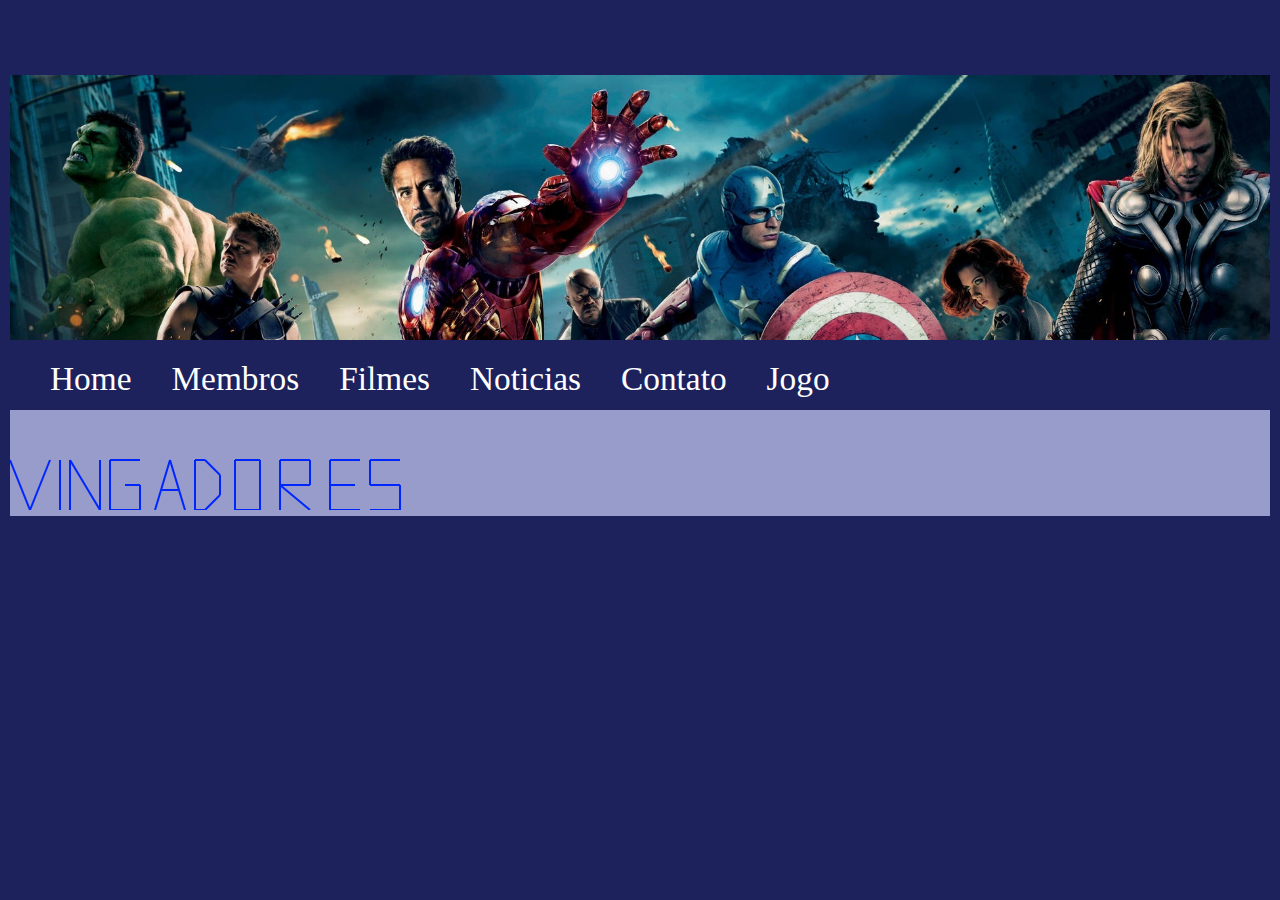
<file: index.html>
<!DOCTYPE html>
<html lang="pt-br">
	<head>
		<title> Vingadores </title>
		<link rel="stylesheet" type="text/css" href="../theme.css" />
	</head>
	<body>
		<div>
			<div class="imagem">
				<iframe id="menu" src="../header.html" scrolling="no"></iframe>
			</div>
			<section id="corpo">
				<svg id="titulo" height="100" width="500">

					<!-- V -->
					<line x1="20" y1="100" x2="0" y2="50" style="stroke:rgb(0, 38, 255);stroke-width:2" />
					<line x1="20" y1="100" x2="40" y2="50" style="stroke:rgb(0, 38, 255);stroke-width:2" />
					
					<!-- I -->
					 <line x1="50" y1="100" x2="50" y2="50" style="stroke:rgb(0, 38, 255);stroke-width:2" />
					 
					 <!-- N -->
					 <line x1="60" y1="100" x2="60" y2="50" style="stroke:rgb(0, 38, 255);stroke-width:2" />
					 <line x1="60" y1="50" x2="90" y2="100" style="stroke:rgb(0, 38, 255);stroke-width:2" />
					 <line x1="90" y1="100" x2="90" y2="50" style="stroke:rgb(0, 38, 255);stroke-width:2" />
					 
					 <!-- G -->
					 <line x1="130" y1="50" x2="100" y2="50" style="stroke:rgb(0, 38, 255);stroke-width:2" />
					 <line x1="100" y1="100" x2="100" y2="50" style="stroke:rgb(0, 38, 255);stroke-width:2" />
					 <line x1="100" y1="100" x2="130" y2="100" style="stroke:rgb(0, 38, 255);stroke-width:2" />
					 <line x1="130" y1="100" x2="130" y2="75" style="stroke:rgb(0, 38, 255);stroke-width:2" />
					 <line x1="130" y1="75" x2="115" y2="75" style="stroke:rgb(0, 38, 255);stroke-width:2" />
					 
					 <!-- A -->
					 <line x1="160" y1="50" x2="145" y2="100" style="stroke:rgb(0, 38, 255);stroke-width:2" />
					 <line x1="160" y1="50" x2="175" y2="100" style="stroke:rgb(0, 38, 255);stroke-width:2" />
					 <line x1="152" y1="80" x2="168" y2="80" style="stroke:rgb(0, 38, 255);stroke-width:2" />
					 
					 <!-- D -->
					 <line x1="185" y1="100" x2="185" y2="50" style="stroke:rgb(0, 38, 255);stroke-width:2" />
					 <line x1="185" y1="50" x2="195" y2="50" style="stroke:rgb(0, 38, 255);stroke-width:2" />
					 <line x1="195" y1="50" x2="210" y2="65" style="stroke:rgb(0, 38, 255);stroke-width:2" />
					 <line x1="185" y1="100" x2="195" y2="100" style="stroke:rgb(0, 38, 255);stroke-width:2" />
					 <line x1="195" y1="100" x2="210" y2="85" style="stroke:rgb(0, 38, 255);stroke-width:2" />
					 <line x1="210" y1="65" x2="210" y2="85" style="stroke:rgb(0, 38, 255);stroke-width:2" />
					 
					
					 <!-- O -->
					 <line x1="225" y1="100" x2="225" y2="50" style="stroke:rgb(0, 38, 255);stroke-width:2" />
					 <line x1="225" y1="100" x2="250" y2="100" style="stroke:rgb(0, 38, 255);stroke-width:2" />
					 <line x1="225" y1="50" x2="250" y2="50" style="stroke:rgb(0, 38, 255);stroke-width:2" />
					 <line x1="250" y1="100" x2="250" y2="50" style="stroke:rgb(0, 38, 255);stroke-width:2" />
					 
					 <!-- R -->
					 <line x1="270" y1="100" x2="270" y2="50" style="stroke:rgb(0, 38, 255);stroke-width:2" />
					 <line x1="270" y1="50" x2="300" y2="50" style="stroke:rgb(0, 38, 255);stroke-width:2" />
					 <line x1="300" y1="50" x2="300" y2="75" style="stroke:rgb(0, 38, 255);stroke-width:2" />
					 <line x1="300" y1="75" x2="270" y2="75" style="stroke:rgb(0, 38, 255);stroke-width:2" />
					 <line x1="270" y1="75" x2="300" y2="100" style="stroke:rgb(0, 38, 255);stroke-width:2" />

					<!-- E -->
					<line x1="320" y1="50" x2="320" y2="100" style="stroke:rgb(0, 38, 255);stroke-width:2" />
					<line x1="320" y1="50" x2="350" y2="50" style="stroke:rgb(0, 38, 255);stroke-width:2" />
					<line x1="320" y1="75" x2="345" y2="75" style="stroke:rgb(0, 38, 255);stroke-width:2" />
					<line x1="320" y1="100" x2="350" y2="100" style="stroke:rgb(0, 38, 255);stroke-width:2" />
					
					<!-- S -->
					<line x1="360" y1="100" x2="390" y2="100" style="stroke:rgb(0, 38, 255);stroke-width:2" />
					<line x1="390" y1="100" x2="390" y2="75" style="stroke:rgb(0, 38, 255);stroke-width:2" />
					<line x1="390" y1="75" x2="360" y2="75" style="stroke:rgb(0, 38, 255);stroke-width:2" />
					<line x1="360" y1="75" x2="360" y2="50" style="stroke:rgb(0, 38, 255);stroke-width:2" />
					<line x1="360" y1="50" x2="390" y2="50" style="stroke:rgb(0, 38, 255);stroke-width:2" />
					

					Desculpe, o seu browser não suporta SVG.
				  </svg>				<p id="texto">
					<!-- Conteúdo gerado com JS -->
				</p>
			</section>
		</div>

		
		<script src="index.js"></script>
	</body>
</html>
</file>
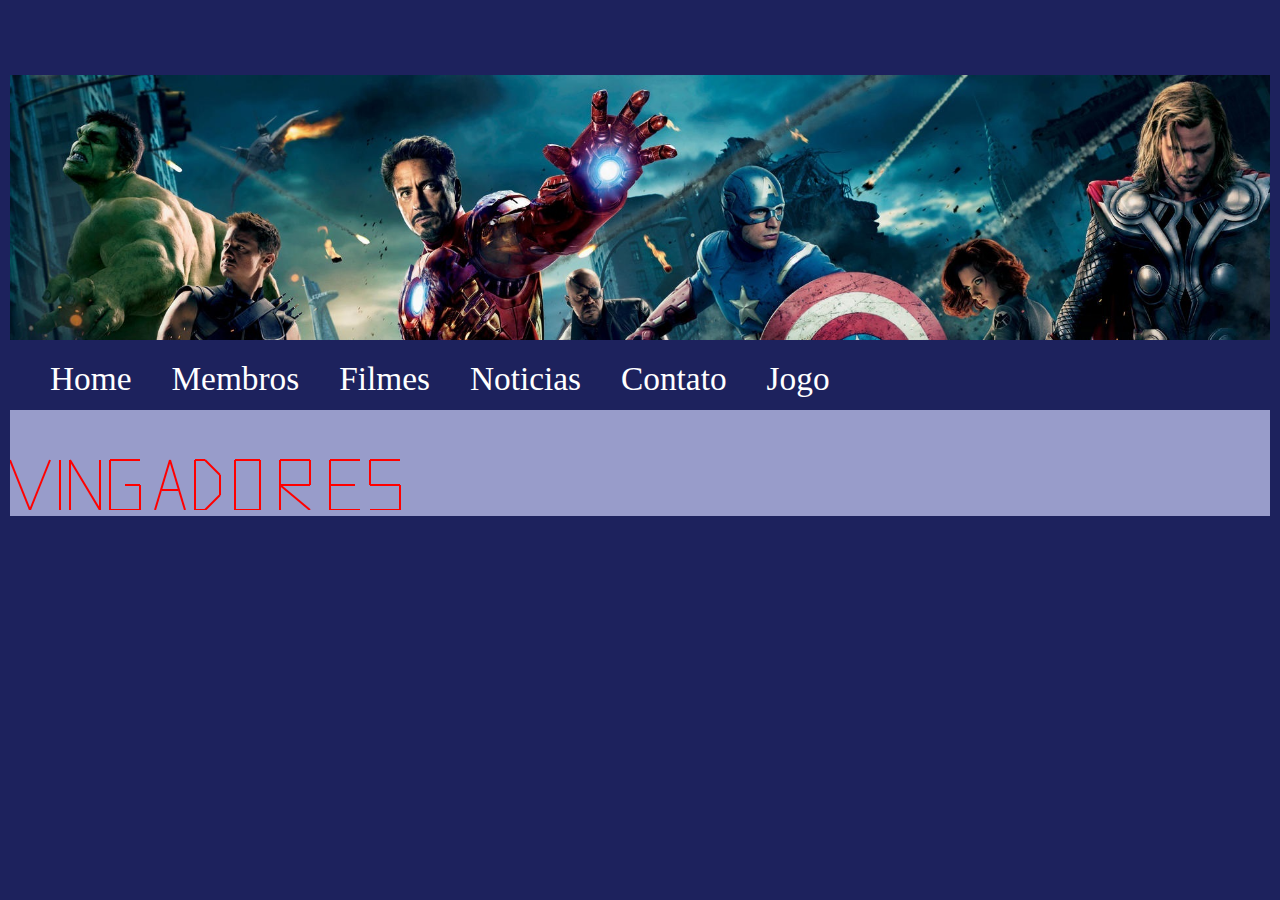
<file: home/index.html>
<!DOCTYPE html>
<html lang="pt-br">
	<head>
		<title> Vingadores </title>
		<link rel="stylesheet" type="text/css" href="../theme.css" />
	</head>
	<body>
		<div>
			<div class="imagem">
				<iframe id="menu" src="../header.html" scrolling="no"></iframe>
			</div>
			<section id="corpo">
				<svg id="titulo" height="100" width="500">

					<!-- V -->
					<line x1="20" y1="100" x2="0" y2="50" style="stroke:rgb(255,0,0);stroke-width:2" />
					<line x1="20" y1="100" x2="40" y2="50" style="stroke:rgb(255,0,0);stroke-width:2" />
					
					<!-- I -->
					 <line x1="50" y1="100" x2="50" y2="50" style="stroke:rgb(255,0,0);stroke-width:2" />
					 
					 <!-- N -->
					 <line x1="60" y1="100" x2="60" y2="50" style="stroke:rgb(255,0,0);stroke-width:2" />
					 <line x1="60" y1="50" x2="90" y2="100" style="stroke:rgb(255,0,0);stroke-width:2" />
					 <line x1="90" y1="100" x2="90" y2="50" style="stroke:rgb(255,0,0);stroke-width:2" />
					 
					 <!-- G -->
					 <line x1="130" y1="50" x2="100" y2="50" style="stroke:rgb(255,0,0);stroke-width:2" />
					 <line x1="100" y1="100" x2="100" y2="50" style="stroke:rgb(255,0,0);stroke-width:2" />
					 <line x1="100" y1="100" x2="130" y2="100" style="stroke:rgb(255,0,0);stroke-width:2" />
					 <line x1="130" y1="100" x2="130" y2="75" style="stroke:rgb(255,0,0);stroke-width:2" />
					 <line x1="130" y1="75" x2="115" y2="75" style="stroke:rgb(255,0,0);stroke-width:2" />
					 
					 <!-- A -->
					 <line x1="160" y1="50" x2="145" y2="100" style="stroke:rgb(255,0,0);stroke-width:2" />
					 <line x1="160" y1="50" x2="175" y2="100" style="stroke:rgb(255,0,0);stroke-width:2" />
					 <line x1="152" y1="80" x2="168" y2="80" style="stroke:rgb(255,0,0);stroke-width:2" />
					 
					 <!-- D -->
					 <line x1="185" y1="100" x2="185" y2="50" style="stroke:rgb(255,0,0);stroke-width:2" />
					 <line x1="185" y1="50" x2="195" y2="50" style="stroke:rgb(255,0,0);stroke-width:2" />
					 <line x1="195" y1="50" x2="210" y2="65" style="stroke:rgb(255,0,0);stroke-width:2" />
					 <line x1="185" y1="100" x2="195" y2="100" style="stroke:rgb(255,0,0);stroke-width:2" />
					 <line x1="195" y1="100" x2="210" y2="85" style="stroke:rgb(255,0,0);stroke-width:2" />
					 <line x1="210" y1="65" x2="210" y2="85" style="stroke:rgb(255,0,0);stroke-width:2" />
					 
					
					 <!-- O -->
					 <line x1="225" y1="100" x2="225" y2="50" style="stroke:rgb(255,0,0);stroke-width:2" />
					 <line x1="225" y1="100" x2="250" y2="100" style="stroke:rgb(255,0,0);stroke-width:2" />
					 <line x1="225" y1="50" x2="250" y2="50" style="stroke:rgb(255,0,0);stroke-width:2" />
					 <line x1="250" y1="100" x2="250" y2="50" style="stroke:rgb(255,0,0);stroke-width:2" />
					 
					 <!-- R -->
					 <line x1="270" y1="100" x2="270" y2="50" style="stroke:rgb(255,0,0);stroke-width:2" />
					 <line x1="270" y1="50" x2="300" y2="50" style="stroke:rgb(255,0,0);stroke-width:2" />
					 <line x1="300" y1="50" x2="300" y2="75" style="stroke:rgb(255,0,0);stroke-width:2" />
					 <line x1="300" y1="75" x2="270" y2="75" style="stroke:rgb(255,0,0);stroke-width:2" />
					 <line x1="270" y1="75" x2="300" y2="100" style="stroke:rgb(255,0,0);stroke-width:2" />

					<!-- E -->
					<line x1="320" y1="50" x2="320" y2="100" style="stroke:rgb(255,0,0);stroke-width:2" />
					<line x1="320" y1="50" x2="350" y2="50" style="stroke:rgb(255,0,0);stroke-width:2" />
					<line x1="320" y1="75" x2="345" y2="75" style="stroke:rgb(255,0,0);stroke-width:2" />
					<line x1="320" y1="100" x2="350" y2="100" style="stroke:rgb(255,0,0);stroke-width:2" />
					
					<!-- S -->
					<line x1="360" y1="100" x2="390" y2="100" style="stroke:rgb(255,0,0);stroke-width:2" />
					<line x1="390" y1="100" x2="390" y2="75" style="stroke:rgb(255,0,0);stroke-width:2" />
					<line x1="390" y1="75" x2="360" y2="75" style="stroke:rgb(255,0,0);stroke-width:2" />
					<line x1="360" y1="75" x2="360" y2="50" style="stroke:rgb(255,0,0);stroke-width:2" />
					<line x1="360" y1="50" x2="390" y2="50" style="stroke:rgb(255,0,0);stroke-width:2" />
					

					Desculpe, o seu browser não suporta SVG.
				  </svg>				<p id="texto">
					<!-- Conteúdo gerado com JS -->
				</p>
			</section>
		</div>

		
		<script src="index.js"></script>
	</body>
</html>
</file>
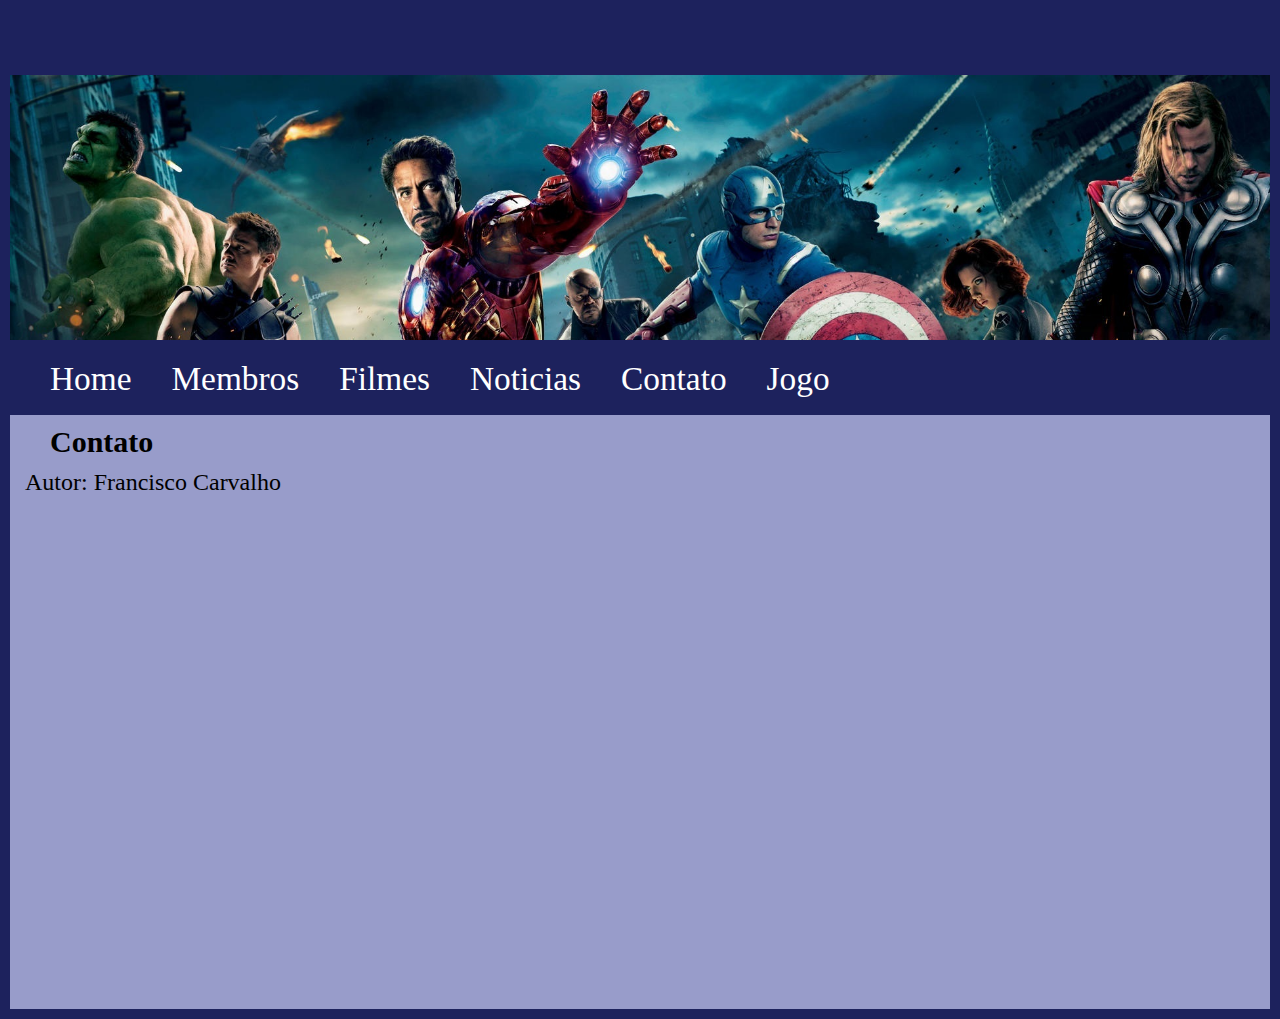
<file: contato.html>
<!DOCTYPE html>
<html lang="pt-br">
	<head>
		<title> Vingadores </title>
		<link rel="stylesheet" type="text/css" href="theme.css" />
	</head>
	<body>
		<div class="imagem">
			<iframe id="menu" src="header.html" scrolling="no"></iframe>
		</div>
		<section id="corpo">
			<h4> Contato </h4>
			<p>Autor: Francisco Carvalho <br /><br /></p>
			<div class="loc">
			<iframe src="https://www.google.com/maps/embed?pb=!1m18!1m12!1m3!1d62211.722735186835!2d-38.52175892387716!3d-12.956958115326001!2m3!1f0!2f0!3f0!3m2!1i1024!2i768!4f13.1!3m3!1m2!1s0x716036156d75477%3A0x5f96cd445ba8f856!2sUniversidade%20Federal%20da%20Bahia%20Campus%20Ondina!5e0!3m2!1spt-BR!2sbr!4v1567026400943!5m2!1spt-BR!2sbr" width="600" height="450" frameborder="0" style="border:0;" allowfullscreen=""></iframe>
		</div>
		</section>
	</body>
</html>
</file>
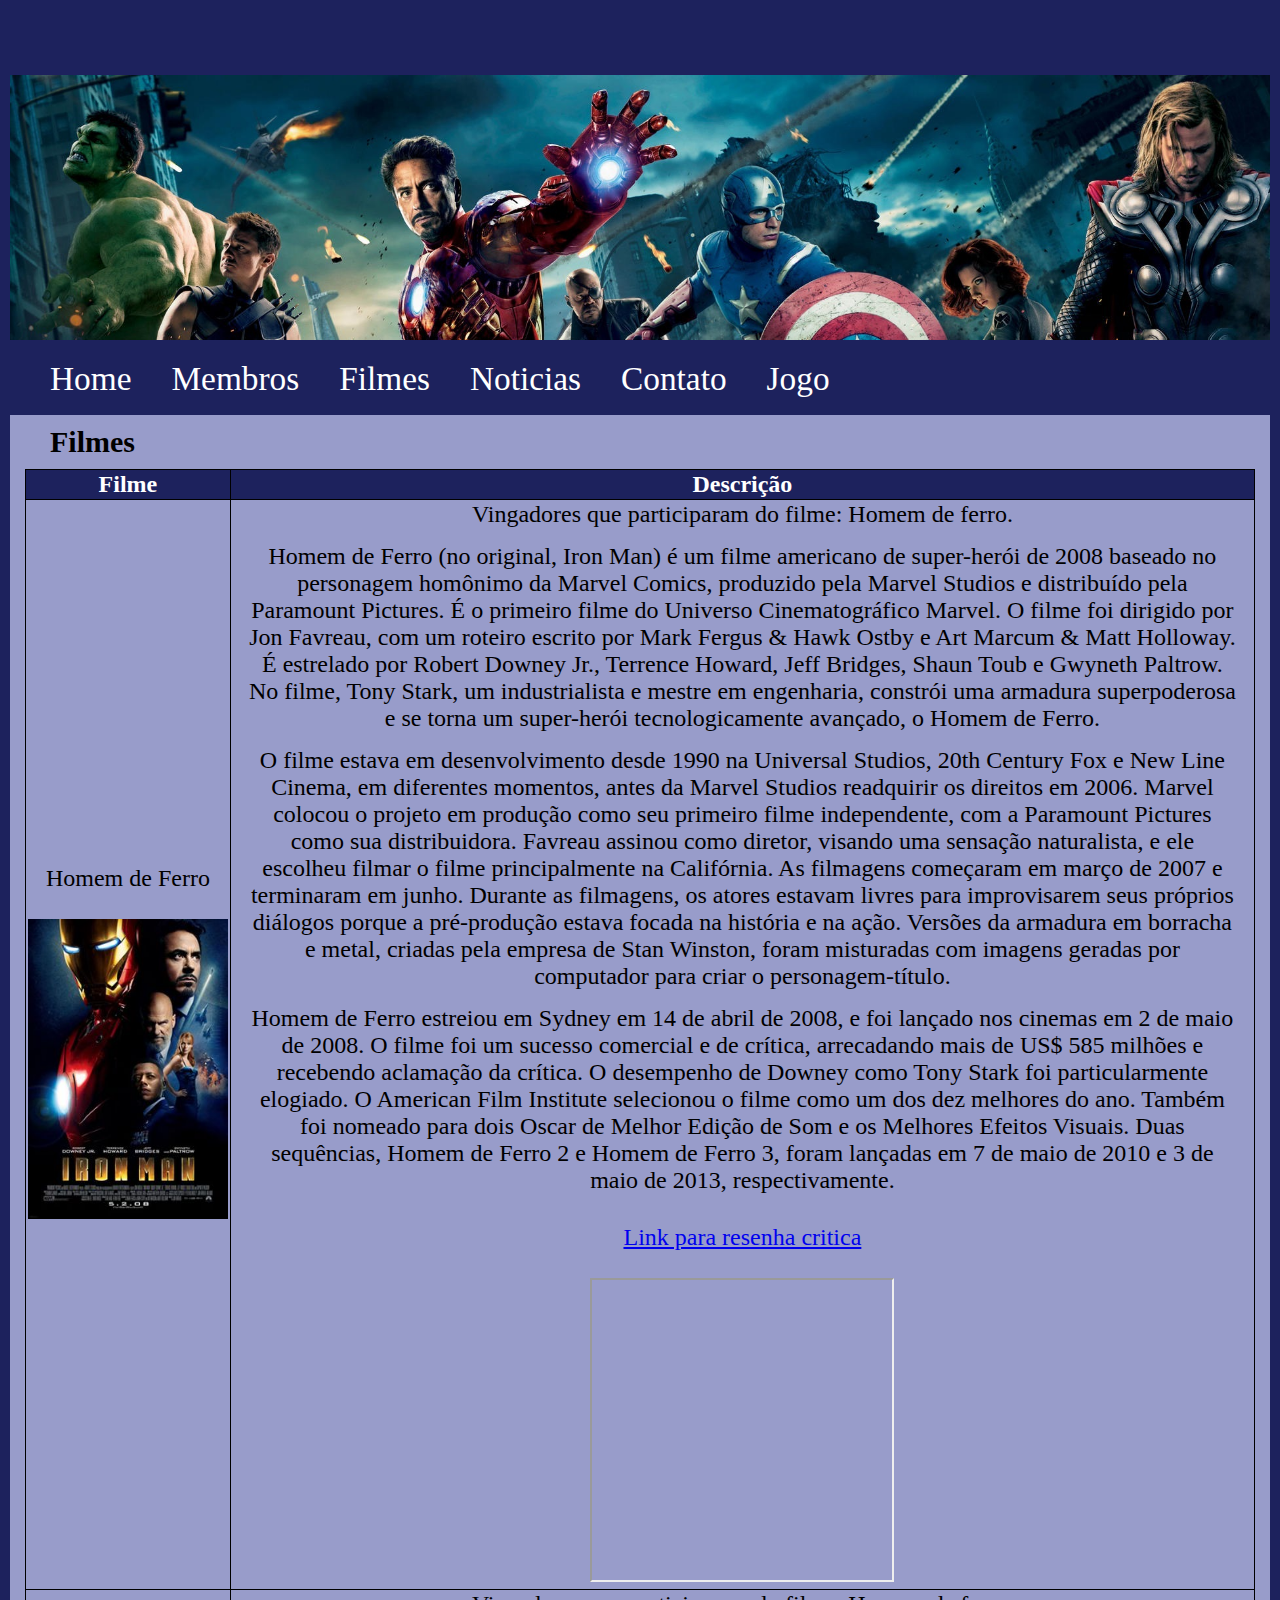
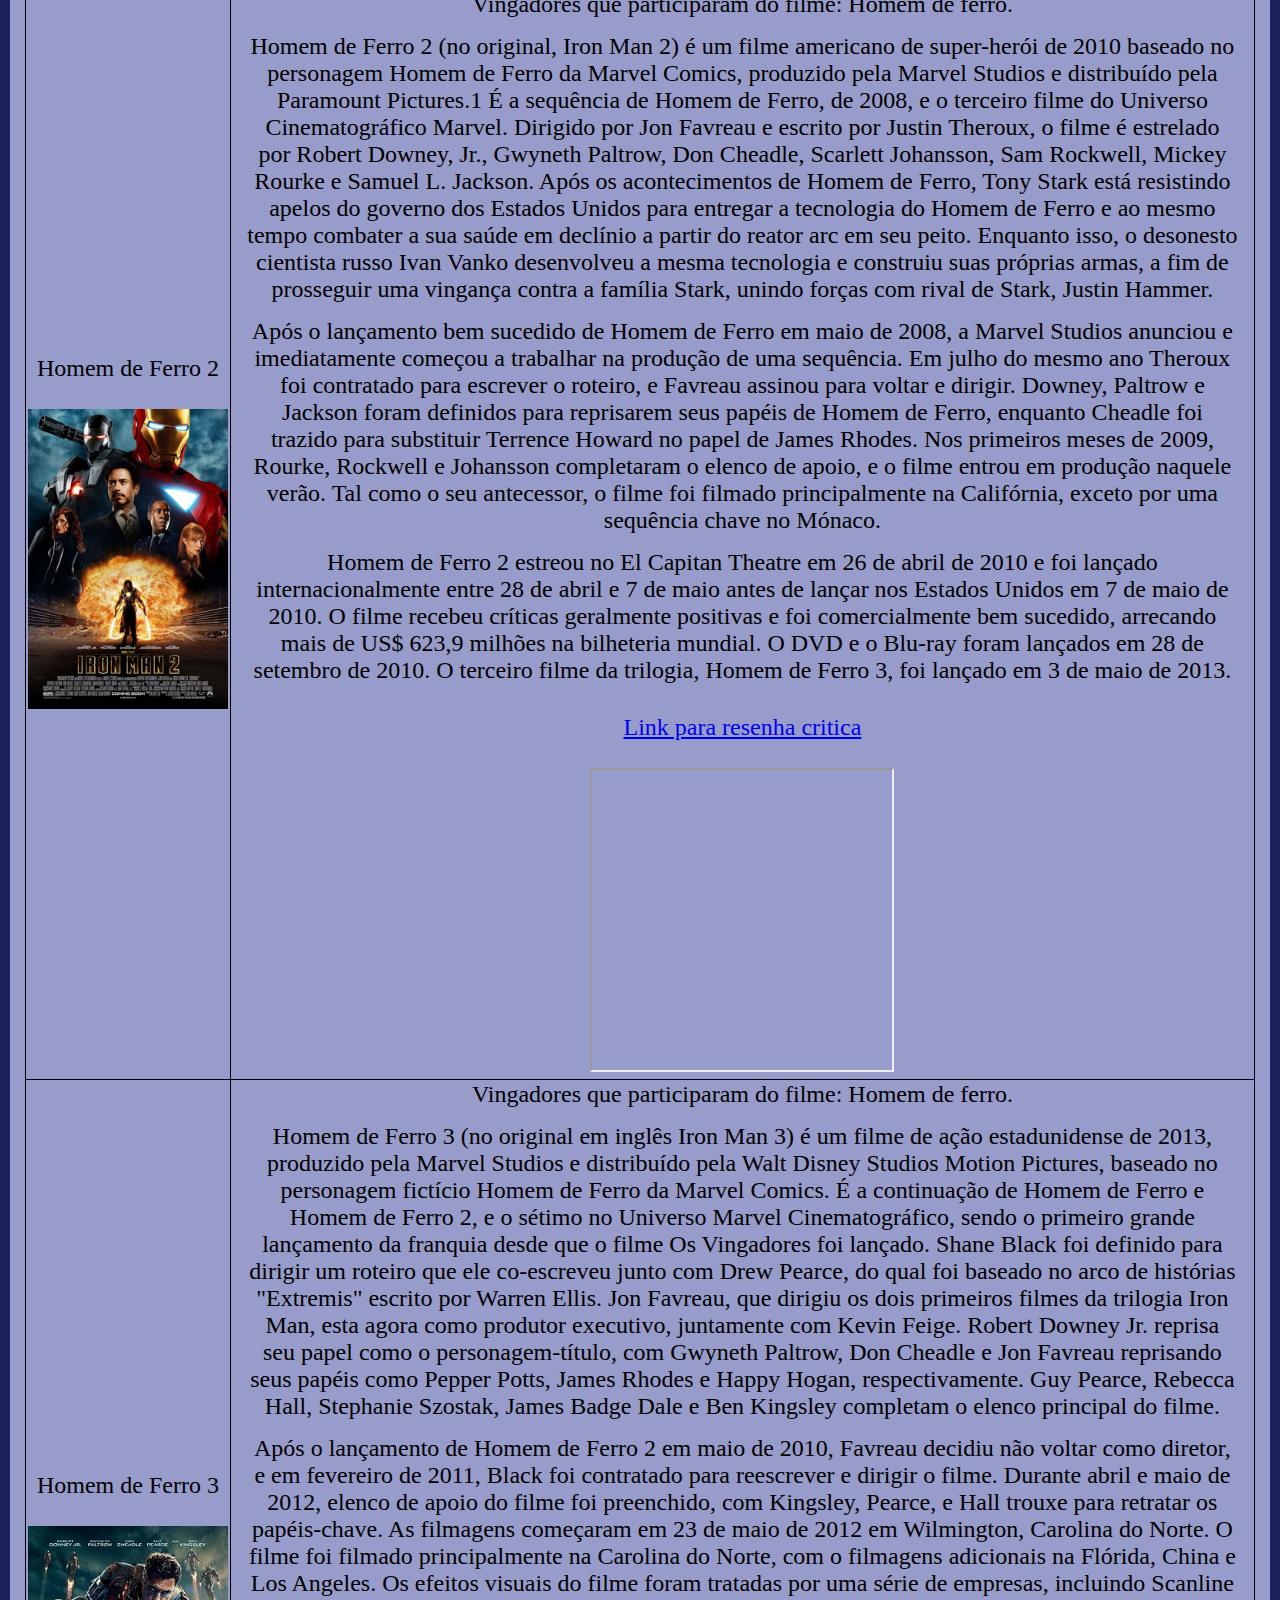
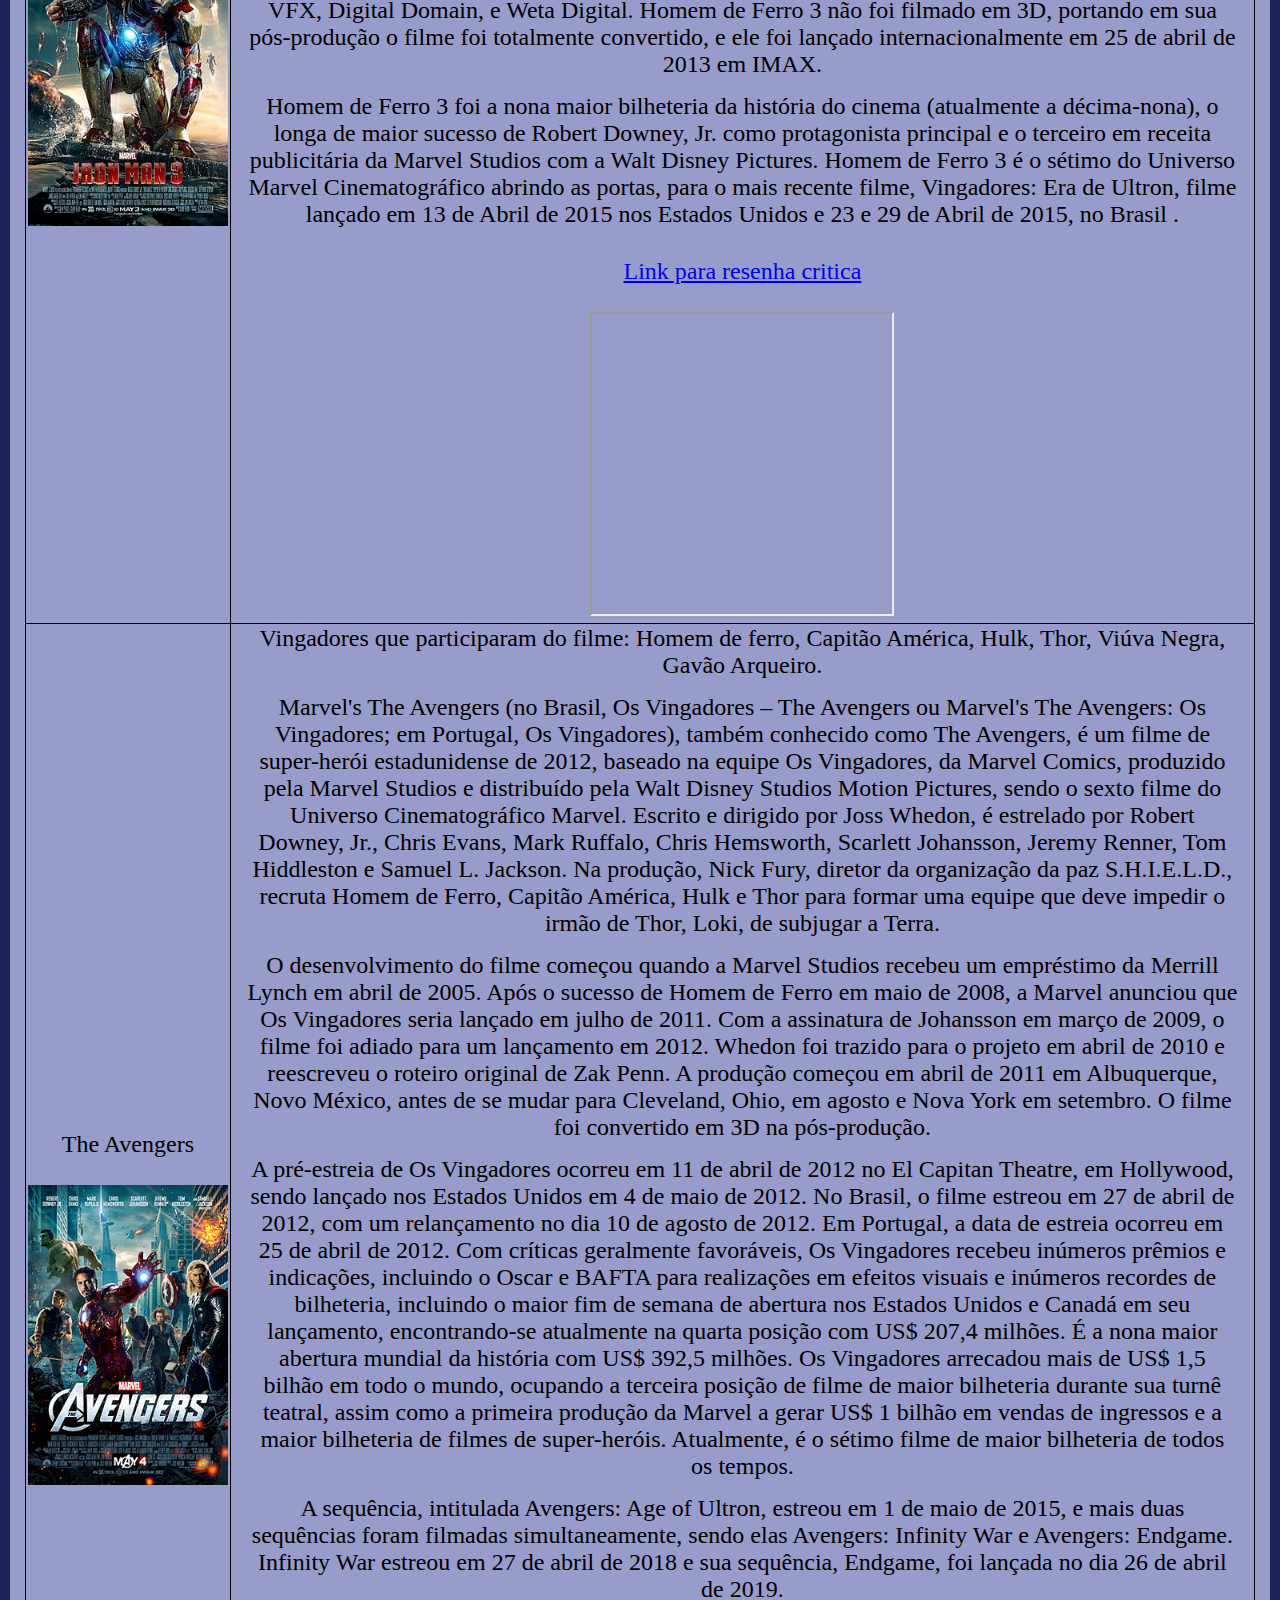
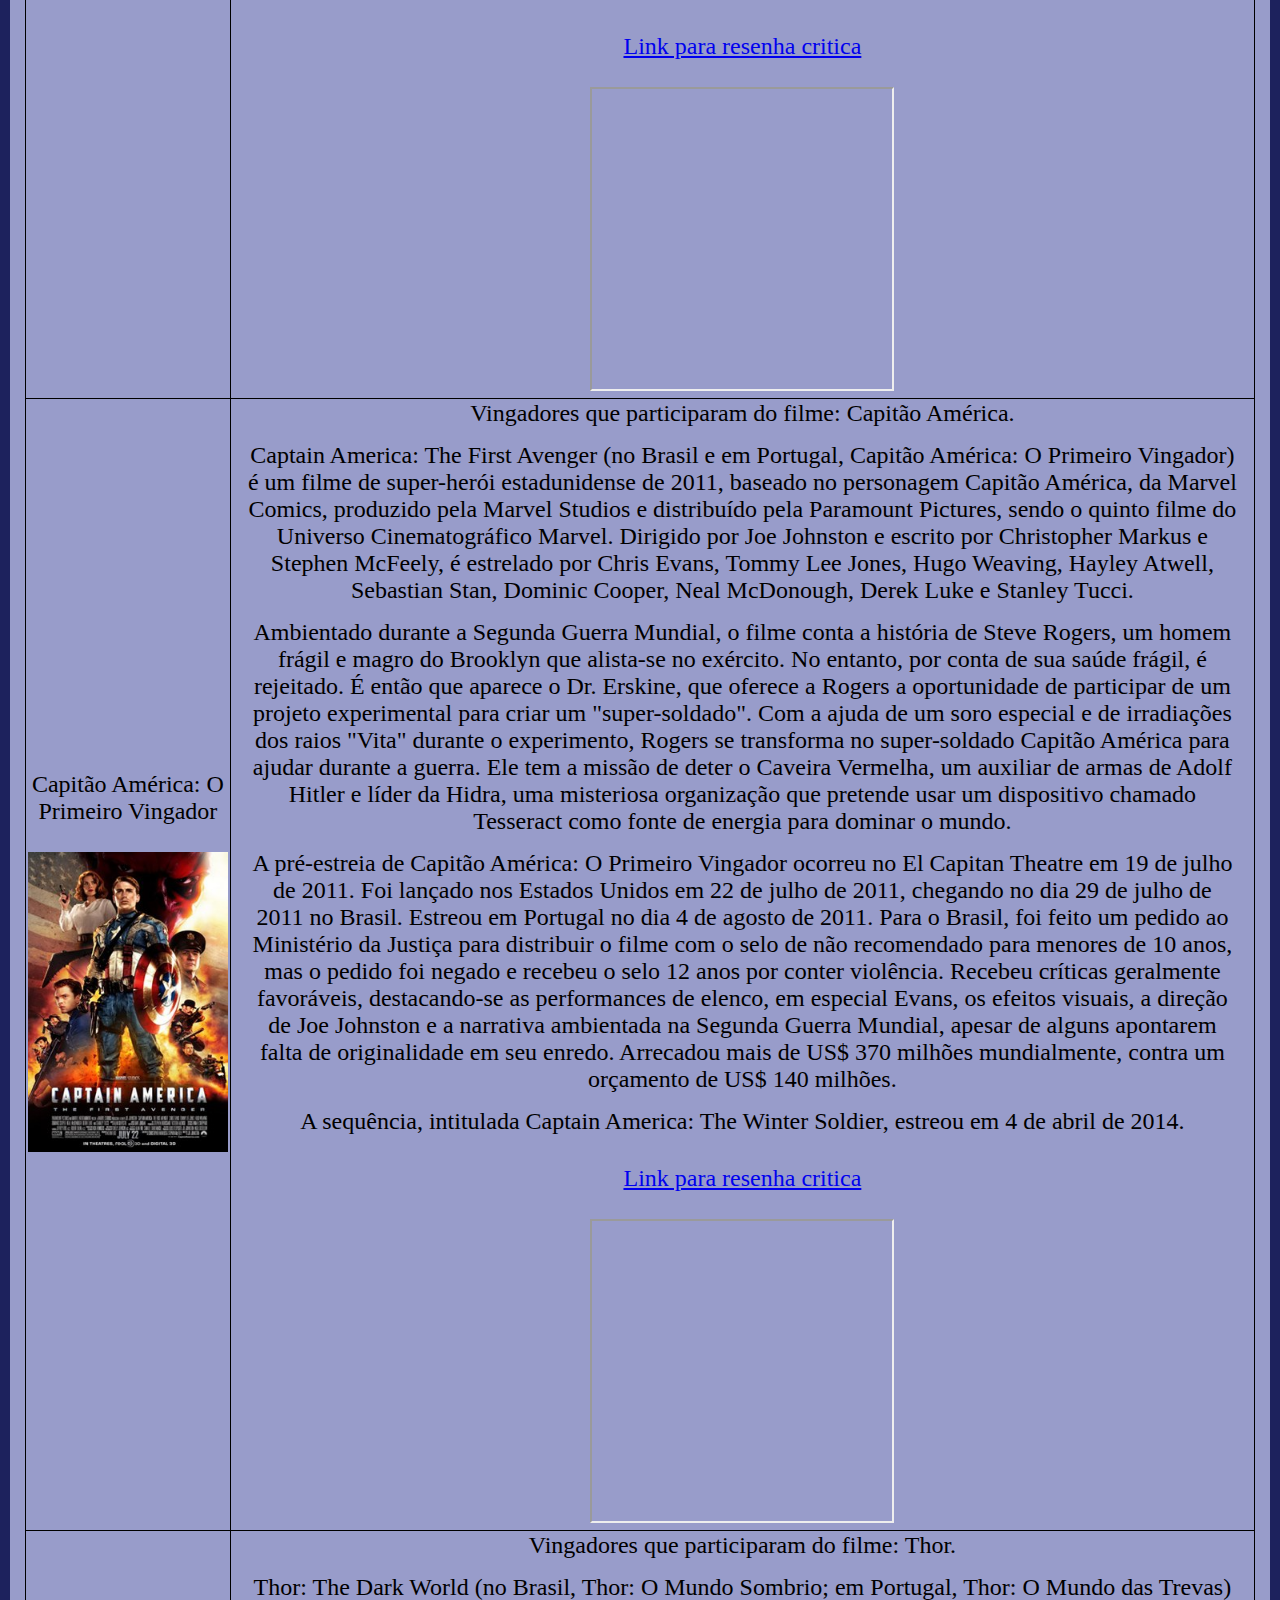
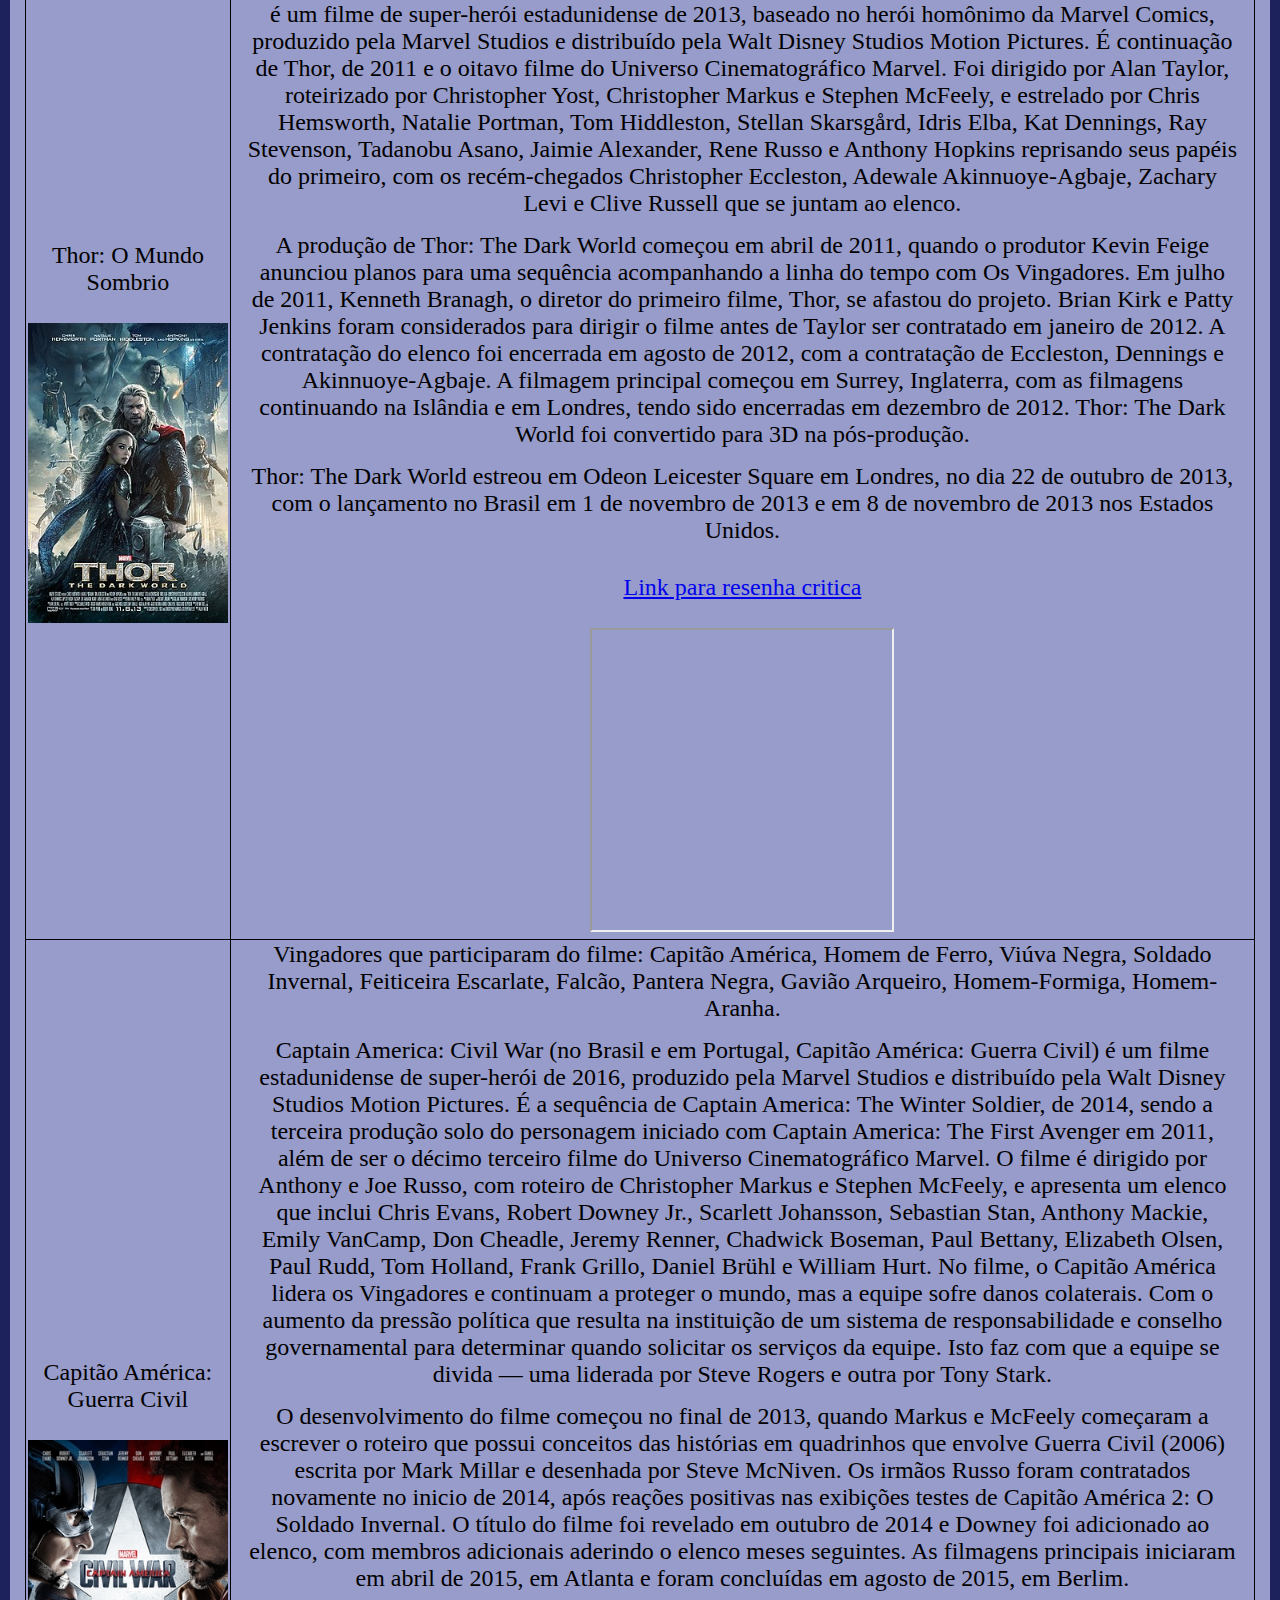
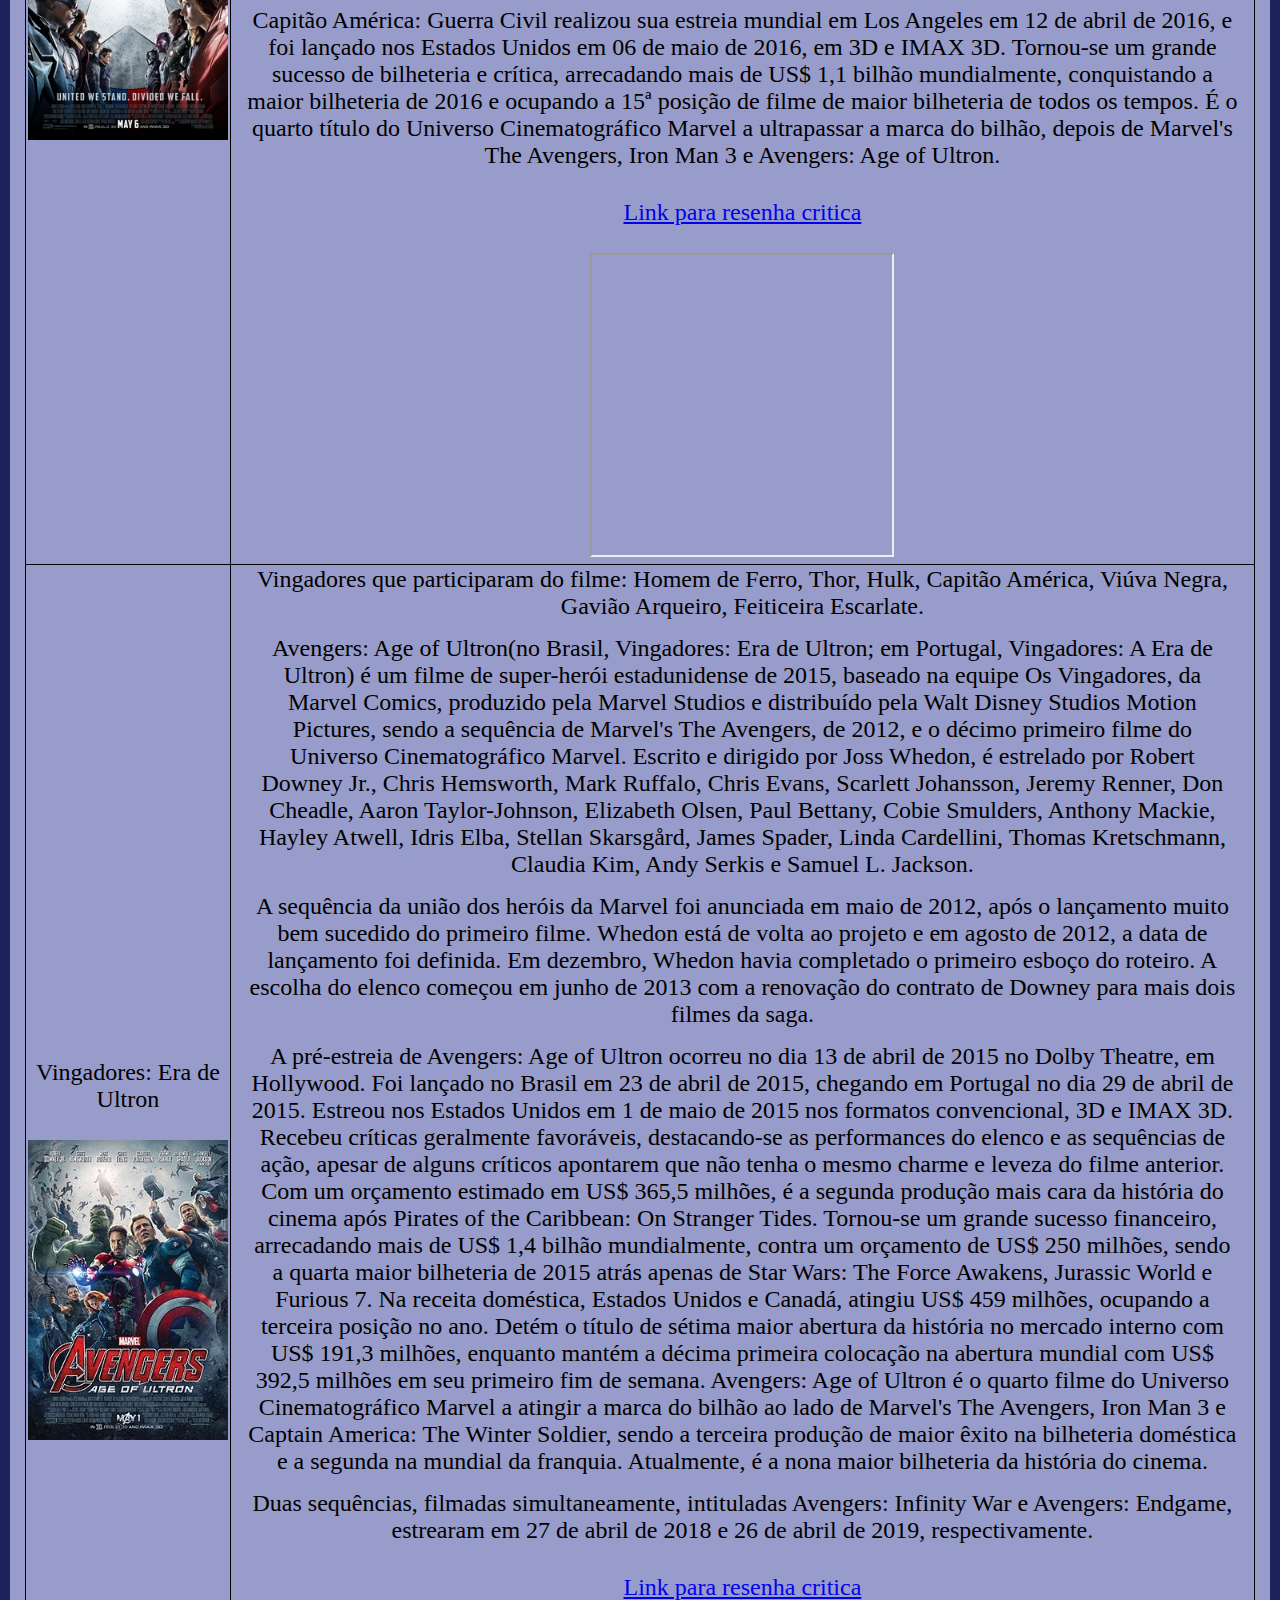
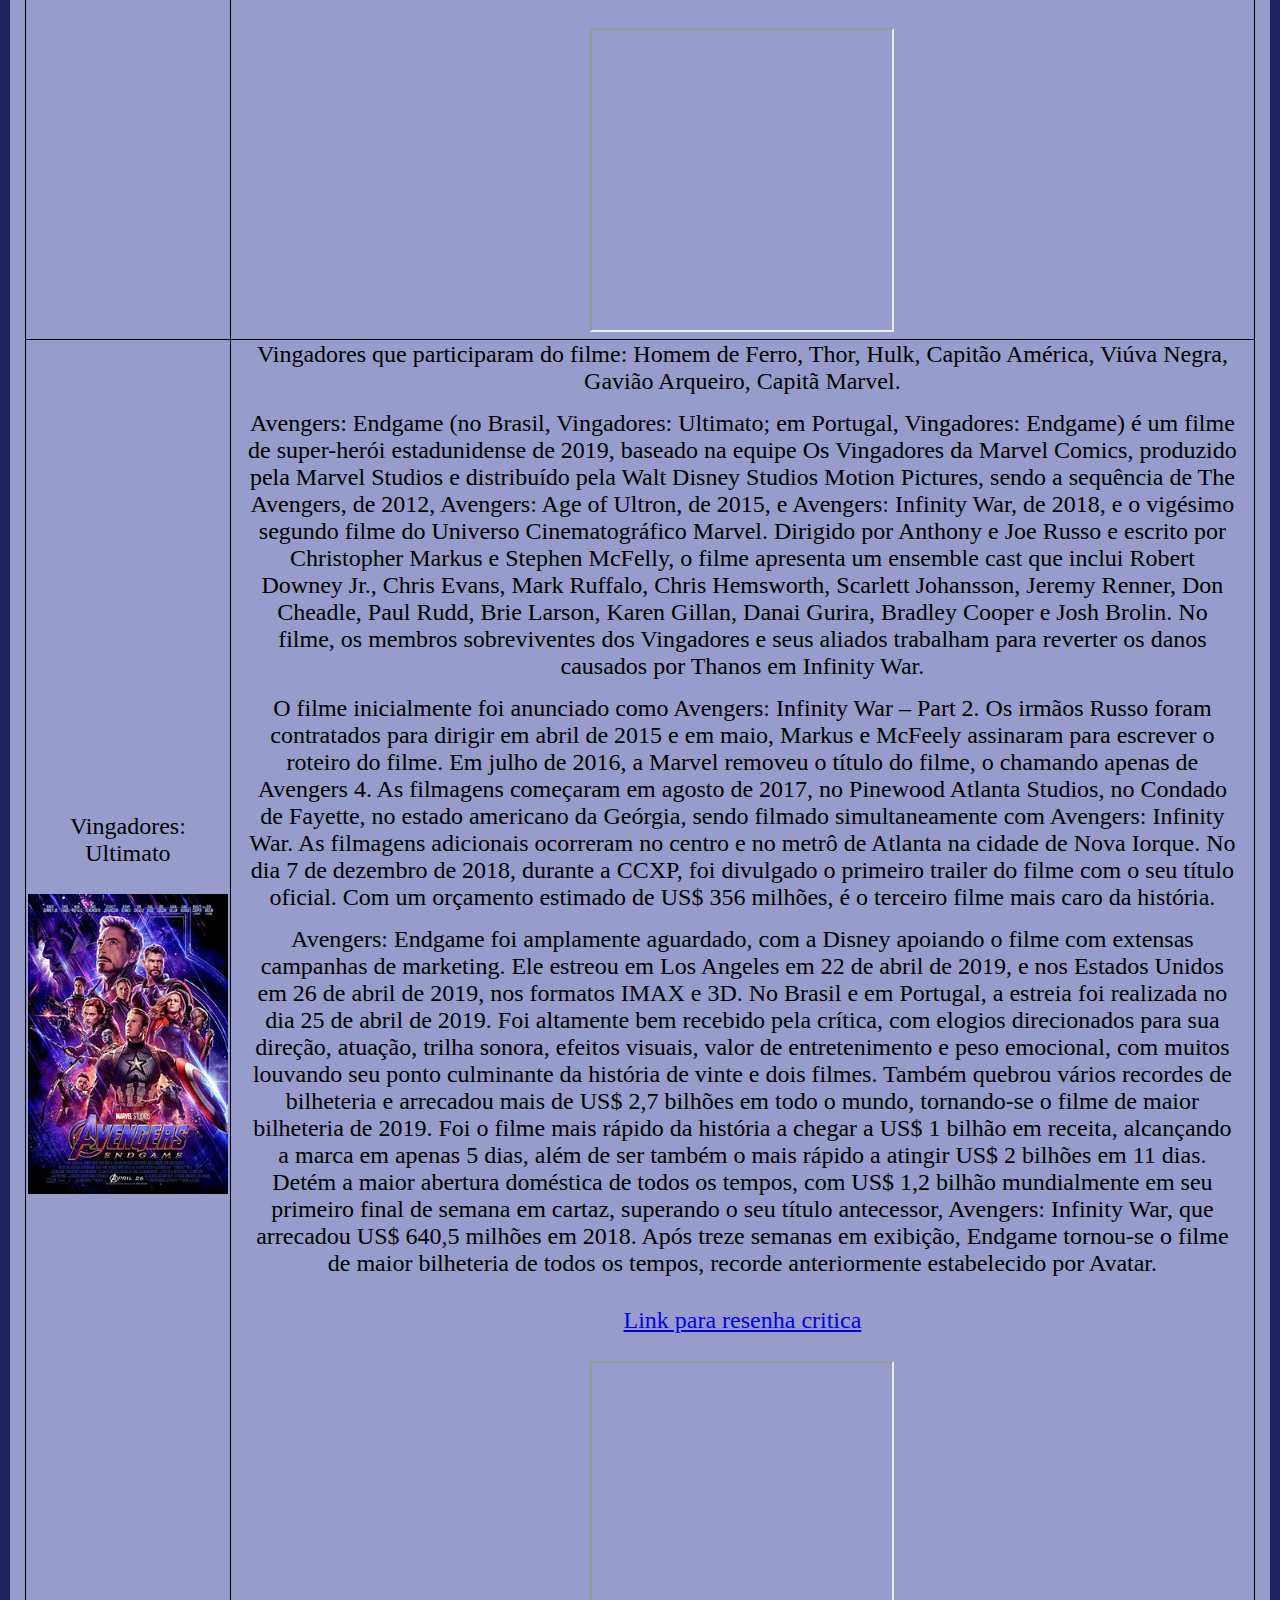
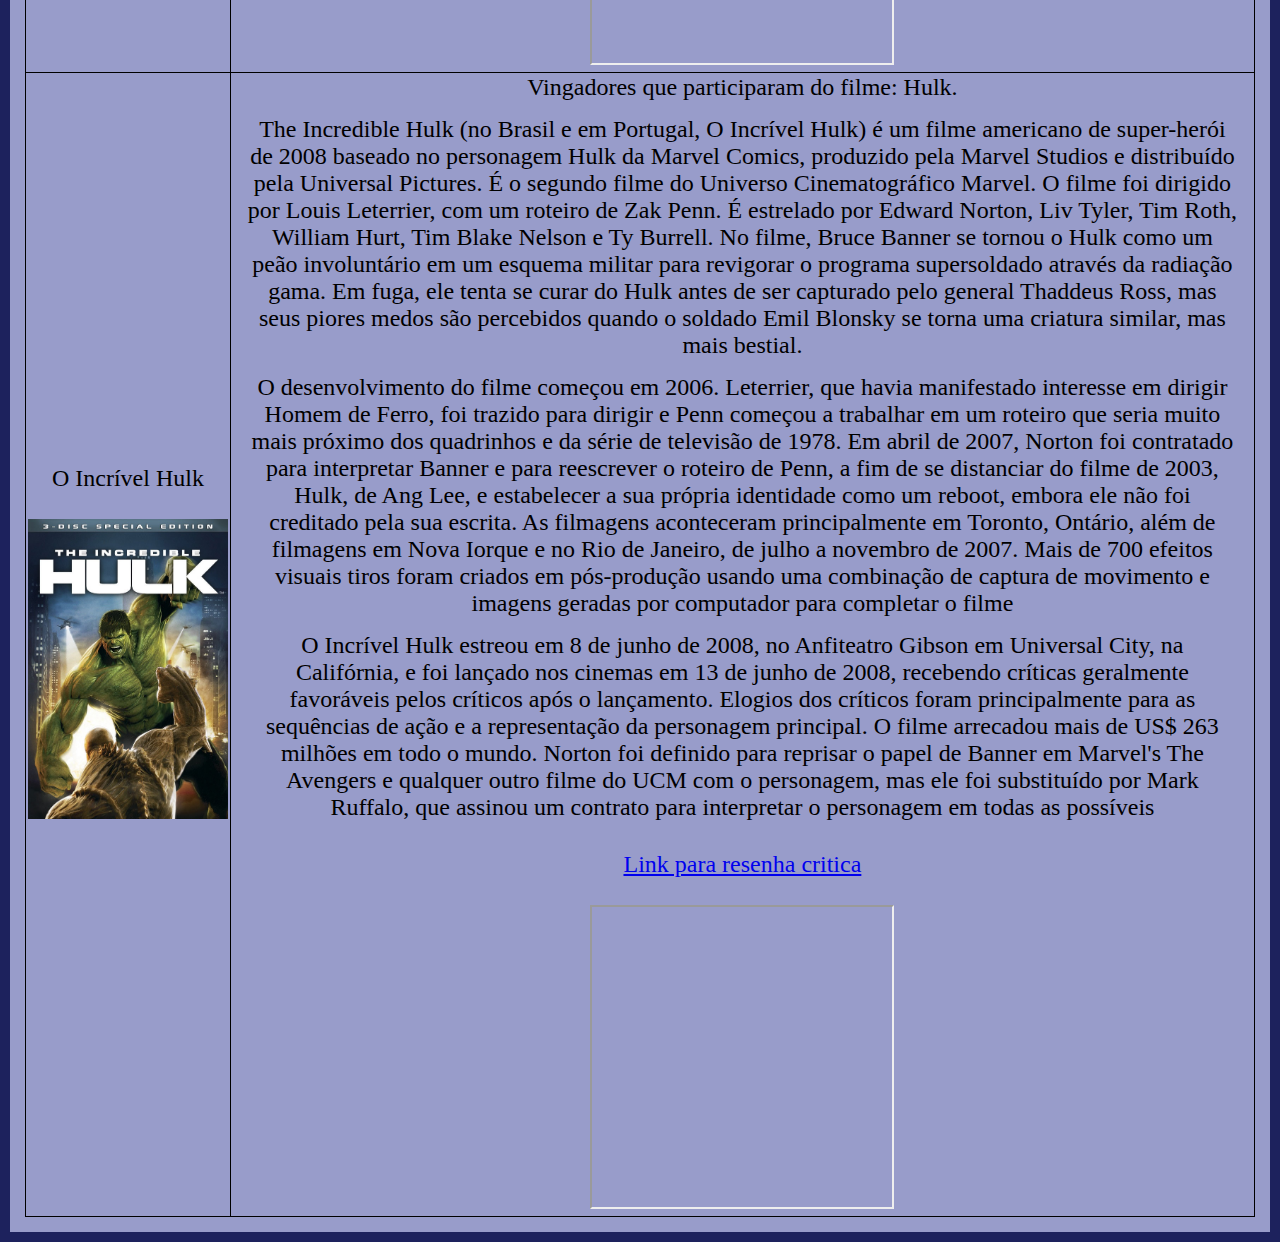
<file: filmes.html>
<!DOCTYPE html>
<html lang="pt-br">
	<head>
		<title> Vingadores </title>
		<link rel="stylesheet" type="text/css" href="theme.css" />
	</head>
	<body>
		<div class="imagem">
			<iframe id="menu" src="header.html" scrolling="no"></iframe>
		</div>
		<section id="corpo">
			<h4> Filmes </h4>
			<table class="filmes" align="center">
				<tr>
					<th>Filme </th> 
					<th>Descrição </th>
				</tr>
				<tr>
					<td class="filme"> Homem de Ferro<br /><br /> <img src="imagens/filmehomem.jpg" alt="Homem de ferro" title="Homem de ferro" width="200" height="300" /> </td> 
					<td class="descricao"> <p>Vingadores que participaram do filme: Homem de ferro.</p> <p>Homem de Ferro (no original, Iron Man) é um filme americano de super-herói de 2008 baseado no personagem homônimo da Marvel Comics, produzido pela Marvel Studios e distribuído pela Paramount Pictures. É o primeiro filme do Universo Cinematográfico Marvel. O filme foi dirigido por Jon Favreau, com um roteiro escrito por Mark Fergus & Hawk Ostby e Art Marcum & Matt Holloway. É estrelado por Robert Downey Jr., Terrence Howard, Jeff Bridges, Shaun Toub e Gwyneth Paltrow. No filme, Tony Stark, um industrialista e mestre em engenharia, constrói uma armadura superpoderosa e se torna um super-herói tecnologicamente avançado, o Homem de Ferro.</p> <p>O filme estava em desenvolvimento desde 1990 na Universal Studios, 20th Century Fox e New Line Cinema, em diferentes momentos, antes da Marvel Studios readquirir os direitos em 2006. Marvel colocou o projeto em produção como seu primeiro filme independente, com a Paramount Pictures como sua distribuidora. Favreau assinou como diretor, visando uma sensação naturalista, e ele escolheu filmar o filme principalmente na Califórnia. As filmagens começaram em março de 2007 e terminaram em junho. Durante as filmagens, os atores estavam livres para improvisarem seus próprios diálogos porque a pré-produção estava focada na história e na ação. Versões da armadura em borracha e metal, criadas pela empresa de Stan Winston, foram misturadas com imagens geradas por computador para criar o personagem-título.</p> <p>Homem de Ferro estreiou em Sydney em 14 de abril de 2008, e foi lançado nos cinemas em 2 de maio de 2008. O filme foi um sucesso comercial e de crítica, arrecadando mais de US$ 585 milhões e recebendo aclamação da crítica. O desempenho de Downey como Tony Stark foi particularmente elogiado. O American Film Institute selecionou o filme como um dos dez melhores do ano. Também foi nomeado para dois Oscar de Melhor Edição de Som e os Melhores Efeitos Visuais. Duas sequências, Homem de Ferro 2 e Homem de Ferro 3, foram lançadas em 7 de maio de 2010 e 3 de maio de 2013, respectivamente.</p>
					<a href="https://pt.wikipedia.org/wiki/Homem_de_Ferro_(filme)" target="_blank"> Link para resenha critica</a> <br /><br />
					<iframe width="300" height="300" src="https://www.youtube.com/embed/8hYlB38asDY"></iframe></td>
				</tr>
				<tr>
					<td class="filme"> Homem de Ferro 2<br /><br /> <img src="imagens/filmehomem2.jpg" alt="Homem de ferro 2" title="Homem de ferro 2" width="200" height="300" /> </td> 
					<td class="descricao"> <p>Vingadores que participaram do filme: Homem de ferro.</p> <p>Homem de Ferro 2 (no original, Iron Man 2) é um filme americano de super-herói de 2010 baseado no personagem Homem de Ferro da Marvel Comics, produzido pela Marvel Studios e distribuído pela Paramount Pictures.1 É a sequência de Homem de Ferro, de 2008, e o terceiro filme do Universo Cinematográfico Marvel. Dirigido por Jon Favreau e escrito por Justin Theroux, o filme é estrelado por Robert Downey, Jr., Gwyneth Paltrow, Don Cheadle, Scarlett Johansson, Sam Rockwell, Mickey Rourke e Samuel L. Jackson. Após os acontecimentos de Homem de Ferro, Tony Stark está resistindo apelos do governo dos Estados Unidos para entregar a tecnologia do Homem de Ferro e ao mesmo tempo combater a sua saúde em declínio a partir do reator arc em seu peito. Enquanto isso, o desonesto cientista russo Ivan Vanko desenvolveu a mesma tecnologia e construiu suas próprias armas, a fim de prosseguir uma vingança contra a família Stark, unindo forças com rival de Stark, Justin Hammer.</p><p> Após o lançamento bem sucedido de Homem de Ferro em maio de 2008, a Marvel Studios anunciou e imediatamente começou a trabalhar na produção de uma sequência. Em julho do mesmo ano Theroux foi contratado para escrever o roteiro, e Favreau assinou para voltar e dirigir. Downey, Paltrow e Jackson foram definidos para reprisarem seus papéis de Homem de Ferro, enquanto Cheadle foi trazido para substituir Terrence Howard no papel de James Rhodes. Nos primeiros meses de 2009, Rourke, Rockwell e Johansson completaram o elenco de apoio, e o filme entrou em produção naquele verão. Tal como o seu antecessor, o filme foi filmado principalmente na Califórnia, exceto por uma sequência chave no Mónaco.</p><p> Homem de Ferro 2 estreou no El Capitan Theatre em 26 de abril de 2010 e foi lançado internacionalmente entre 28 de abril e 7 de maio antes de lançar nos Estados Unidos em 7 de maio de 2010. O filme recebeu críticas geralmente positivas e foi comercialmente bem sucedido, arrecando mais de US$ 623,9 milhões na bilheteria mundial. O DVD e o Blu-ray foram lançados em 28 de setembro de 2010. O terceiro filme da trilogia, Homem de Ferro 3, foi lançado em 3 de maio de 2013.</p>
					<a href="https://pt.wikipedia.org/wiki/Homem_de_Ferro_2" target="_blank"> Link para resenha critica</a> <br /><br />
					<iframe width="300" height="300" src="https://www.youtube.com/embed/BoohRoVA9WQ"></iframe></td>
				</tr>
				<tr>
					<td class="filme"> Homem de Ferro 3<br /><br /> <img src="imagens/filmehomem3.jpg" alt="Homem de ferro 3" title="Homem de ferro 3" width="200" height="300" /> </td> 
					<td class="descricao"> <p>Vingadores que participaram do filme: Homem de ferro.</p> <p>Homem de Ferro 3 (no original em inglês Iron Man 3) é um filme de ação estadunidense de 2013, produzido pela Marvel Studios e distribuído pela Walt Disney Studios Motion Pictures, baseado no personagem fictício Homem de Ferro da Marvel Comics. É a continuação de Homem de Ferro e Homem de Ferro 2, e o sétimo no Universo Marvel Cinematográfico, sendo o primeiro grande lançamento da franquia desde que o filme Os Vingadores foi lançado. Shane Black foi definido para dirigir um roteiro que ele co-escreveu junto com Drew Pearce, do qual foi baseado no arco de histórias "Extremis" escrito por Warren Ellis. Jon Favreau, que dirigiu os dois primeiros filmes da trilogia Iron Man, esta agora como produtor executivo, juntamente com Kevin Feige. Robert Downey Jr. reprisa seu papel como o personagem-título, com Gwyneth Paltrow, Don Cheadle e Jon Favreau reprisando seus papéis como Pepper Potts, James Rhodes e Happy Hogan, respectivamente. Guy Pearce, Rebecca Hall, Stephanie Szostak, James Badge Dale e Ben Kingsley completam o elenco principal do filme.</p><p> Após o lançamento de Homem de Ferro 2 em maio de 2010, Favreau decidiu não voltar como diretor, e em fevereiro de 2011, Black foi contratado para reescrever e dirigir o filme. Durante abril e maio de 2012, elenco de apoio do filme foi preenchido, com Kingsley, Pearce, e Hall trouxe para retratar os papéis-chave. As filmagens começaram em 23 de maio de 2012 em Wilmington, Carolina do Norte. O filme foi filmado principalmente na Carolina do Norte, com o filmagens adicionais na Flórida, China e Los Angeles. Os efeitos visuais do filme foram tratadas por uma série de empresas, incluindo Scanline VFX, Digital Domain, e Weta Digital. Homem de Ferro 3 não foi filmado em 3D, portando em sua pós-produção o filme foi totalmente convertido, e ele foi lançado internacionalmente em 25 de abril de 2013 em IMAX.</p><p> Homem de Ferro 3 foi a nona maior bilheteria da história do cinema (atualmente a décima-nona), o longa de maior sucesso de Robert Downey, Jr. como protagonista principal e o terceiro em receita publicitária da Marvel Studios com a Walt Disney Pictures. Homem de Ferro 3 é o sétimo do Universo Marvel Cinematográfico abrindo as portas, para o mais recente filme, Vingadores: Era de Ultron, filme lançado em 13 de Abril de 2015 nos Estados Unidos e 23 e 29 de Abril de 2015, no Brasil .</p>
					<a href="https://pt.wikipedia.org/wiki/Homem_de_Ferro_3" target="_blank"> Link para resenha critica</a> <br /><br />
					<iframe width="300" height="300" src="https://www.youtube.com/embed/igfXmU1r_mc"></iframe></td>
				</tr>
				<tr>
					<td>The Avengers <br /><br /> <img src="imagens/avengers.jpg" alt="The Avengers" title="The Avengers" width="200" height="300" /> </td> <td> <p> Vingadores que participaram do filme: Homem de ferro, Capitão América, Hulk, Thor, Viúva Negra, Gavão Arqueiro.</p><p>Marvel's The Avengers (no Brasil, Os Vingadores – The Avengers ou Marvel's The Avengers: Os Vingadores; em Portugal, Os Vingadores), também conhecido como The Avengers, é um filme de super-herói estadunidense de 2012, baseado na equipe Os Vingadores, da Marvel Comics, produzido pela Marvel Studios e distribuído pela Walt Disney Studios Motion Pictures, sendo o sexto filme do Universo Cinematográfico Marvel. Escrito e dirigido por Joss Whedon, é estrelado por Robert Downey, Jr., Chris Evans, Mark Ruffalo, Chris Hemsworth, Scarlett Johansson, Jeremy Renner, Tom Hiddleston e Samuel L. Jackson. Na produção, Nick Fury, diretor da organização da paz S.H.I.E.L.D., recruta Homem de Ferro, Capitão América, Hulk e Thor para formar uma equipe que deve impedir o irmão de Thor, Loki, de subjugar a Terra.</p> <p>O desenvolvimento do filme começou quando a Marvel Studios recebeu um empréstimo da Merrill Lynch em abril de 2005. Após o sucesso de Homem de Ferro em maio de 2008, a Marvel anunciou que Os Vingadores seria lançado em julho de 2011. Com a assinatura de Johansson em março de 2009, o filme foi adiado para um lançamento em 2012. Whedon foi trazido para o projeto em abril de 2010 e reescreveu o roteiro original de Zak Penn. A produção começou em abril de 2011 em Albuquerque, Novo México, antes de se mudar para Cleveland, Ohio, em agosto e Nova York em setembro. O filme foi convertido em 3D na pós-produção. </p><p> A pré-estreia de Os Vingadores ocorreu em 11 de abril de 2012 no El Capitan Theatre, em Hollywood, sendo lançado nos Estados Unidos em 4 de maio de 2012. No Brasil, o filme estreou em 27 de abril de 2012, com um relançamento no dia 10 de agosto de 2012. Em Portugal, a data de estreia ocorreu em 25 de abril de 2012. Com críticas geralmente favoráveis, Os Vingadores recebeu inúmeros prêmios e indicações, incluindo o Oscar e BAFTA para realizações em efeitos visuais e inúmeros recordes de bilheteria, incluindo o maior fim de semana de abertura nos Estados Unidos e Canadá em seu lançamento, encontrando-se atualmente na quarta posição com US$ 207,4 milhões. É a nona maior abertura mundial da história com US$ 392,5 milhões. Os Vingadores arrecadou mais de US$ 1,5 bilhão em todo o mundo, ocupando a terceira posição de filme de maior bilheteria durante sua turnê teatral, assim como a primeira produção da Marvel a gerar US$ 1 bilhão em vendas de ingressos e a maior bilheteria de filmes de super-heróis. Atualmente, é o sétimo filme de maior bilheteria de todos os tempos.</p><p>A sequência, intitulada Avengers: Age of Ultron, estreou em 1 de maio de 2015, e mais duas sequências foram filmadas simultaneamente, sendo elas Avengers: Infinity War e Avengers: Endgame. Infinity War estreou em 27 de abril de 2018 e sua sequência, Endgame, foi lançada no dia 26 de abril de 2019.</p> <a href="https://pt.wikipedia.org/wiki/The_Avengers_(filme_de_2012)" target="_blank"> Link para resenha critica</a> <br /><br />
					<iframe width="300" height="300" src="https://www.youtube.com/embed/zatgnqdIefs"></iframe></td>
				</tr>
				<tr>
					<td>Capitão América: O Primeiro Vingador <br /><br /> <img src="imagens/filmecapitao.jpg" alt="Capitão América: O Primeiro Vingador" title="Capitão América: O Primeiro Vingador" width="200" height="300" /> </td> <td> <p> Vingadores que participaram do filme: Capitão América. </p><p> Captain America: The First Avenger (no Brasil e em Portugal, Capitão América: O Primeiro Vingador) é um filme de super-herói estadunidense de 2011, baseado no personagem Capitão América, da Marvel Comics, produzido pela Marvel Studios e distribuído pela Paramount Pictures, sendo o quinto filme do Universo Cinematográfico Marvel. Dirigido por Joe Johnston e escrito por Christopher Markus e Stephen McFeely, é estrelado por Chris Evans, Tommy Lee Jones, Hugo Weaving, Hayley Atwell, Sebastian Stan, Dominic Cooper, Neal McDonough, Derek Luke e Stanley Tucci. </p><p> Ambientado durante a Segunda Guerra Mundial, o filme conta a história de Steve Rogers, um homem frágil e magro do Brooklyn que alista-se no exército. No entanto, por conta de sua saúde frágil, é rejeitado. É então que aparece o Dr. Erskine, que oferece a Rogers a oportunidade de participar de um projeto experimental para criar um "super-soldado". Com a ajuda de um soro especial e de irradiações dos raios "Vita" durante o experimento, Rogers se transforma no super-soldado Capitão América para ajudar durante a guerra. Ele tem a missão de deter o Caveira Vermelha, um auxiliar de armas de Adolf Hitler e líder da Hidra, uma misteriosa organização que pretende usar um dispositivo chamado Tesseract como fonte de energia para dominar o mundo.</p><p> A pré-estreia de Capitão América: O Primeiro Vingador ocorreu no El Capitan Theatre em 19 de julho de 2011. Foi lançado nos Estados Unidos em 22 de julho de 2011, chegando no dia 29 de julho de 2011 no Brasil. Estreou em Portugal no dia 4 de agosto de 2011. Para o Brasil, foi feito um pedido ao Ministério da Justiça para distribuir o filme com o selo de não recomendado para menores de 10 anos, mas o pedido foi negado e recebeu o selo 12 anos por conter violência. Recebeu críticas geralmente favoráveis, destacando-se as performances de elenco, em especial Evans, os efeitos visuais, a direção de Joe Johnston e a narrativa ambientada na Segunda Guerra Mundial, apesar de alguns apontarem falta de originalidade em seu enredo. Arrecadou mais de US$ 370 milhões mundialmente, contra um orçamento de US$ 140 milhões.</p><p> A sequência, intitulada Captain America: The Winter Soldier, estreou em 4 de abril de 2014. </p> 
					<a href="https://pt.wikipedia.org/wiki/Capit%C3%A3o_Am%C3%A9rica:_O_Primeiro_Vingador" target="_blank"> Link para resenha critica</a> <br /><br />
					<iframe width="300" height="300" src="https://www.youtube.com/embed/nrcF4S8Z2Lw"></iframe></td>
				</tr>
				<tr>
					<td>Thor: O Mundo Sombrio <br /><br /> <img src="imagens/filmethor.jpg" alt="Thor: O Mundo Sombrio" title="Thor: O Mundo Sombrio" width="200" height="300" /> </td> <td><p> Vingadores que participaram do filme: Thor.</p><p> Thor: The Dark World (no Brasil, Thor: O Mundo Sombrio; em Portugal, Thor: O Mundo das Trevas) é um filme de super-herói estadunidense de 2013, baseado no herói homônimo da Marvel Comics, produzido pela Marvel Studios e distribuído pela Walt Disney Studios Motion Pictures. É continuação de Thor, de 2011 e o oitavo filme do Universo Cinematográfico Marvel. Foi dirigido por Alan Taylor, roteirizado por Christopher Yost, Christopher Markus e Stephen McFeely, e estrelado por Chris Hemsworth, Natalie Portman, Tom Hiddleston, Stellan Skarsgård, Idris Elba, Kat Dennings, Ray Stevenson, Tadanobu Asano, Jaimie Alexander, Rene Russo e Anthony Hopkins reprisando seus papéis do primeiro, com os recém-chegados Christopher Eccleston, Adewale Akinnuoye-Agbaje, Zachary Levi e Clive Russell que se juntam ao elenco. </p><p> A produção de Thor: The Dark World começou em abril de 2011, quando o produtor Kevin Feige anunciou planos para uma sequência acompanhando a linha do tempo com Os Vingadores. Em julho de 2011, Kenneth Branagh, o diretor do primeiro filme, Thor, se afastou do projeto. Brian Kirk e Patty Jenkins foram considerados para dirigir o filme antes de Taylor ser contratado em janeiro de 2012. A contratação do elenco foi encerrada em agosto de 2012, com a contratação de Eccleston, Dennings e Akinnuoye-Agbaje. A filmagem principal começou em Surrey, Inglaterra, com as filmagens continuando na Islândia e em Londres, tendo sido encerradas em dezembro de 2012. Thor: The Dark World foi convertido para 3D na pós-produção. </p><p> Thor: The Dark World estreou em Odeon Leicester Square em Londres, no dia 22 de outubro de 2013, com o lançamento no Brasil em 1 de novembro de 2013 e em 8 de novembro de 2013 nos Estados Unidos. </p> 
					<a href="https://pt.wikipedia.org/wiki/Thor:_The_Dark_World" target="_blank"> Link para resenha critica</a> <br /><br />
					<iframe width="300" height="300" src="https://www.youtube.com/embed/5sUfuOj7zOw"></iframe></td>
				</tr>
				<tr>
					<td>Capitão América: Guerra Civil <br /><br /> <img src="imagens/guerracivil.jpg" alt="Capitão América: Guerra Civil" title="Capitão América: Guerra Civil" width="200" height="300" /> </td> <td> <p> Vingadores que participaram do filme: Capitão América, Homem de Ferro, Viúva Negra, Soldado Invernal, Feiticeira Escarlate, Falcão, Pantera Negra, Gavião Arqueiro, Homem-Formiga, Homem-Aranha. </p><p> Captain America: Civil War (no Brasil e em Portugal, Capitão América: Guerra Civil) é um filme estadunidense de super-herói de 2016, produzido pela Marvel Studios e distribuído pela Walt Disney Studios Motion Pictures. É a sequência de Captain America: The Winter Soldier, de 2014, sendo a terceira produção solo do personagem iniciado com Captain America: The First Avenger em 2011, além de ser o décimo terceiro filme do Universo Cinematográfico Marvel. O filme é dirigido por Anthony e Joe Russo, com roteiro de Christopher Markus e Stephen McFeely, e apresenta um elenco que inclui Chris Evans, Robert Downey Jr., Scarlett Johansson, Sebastian Stan, Anthony Mackie, Emily VanCamp, Don Cheadle, Jeremy Renner, Chadwick Boseman, Paul Bettany, Elizabeth Olsen, Paul Rudd, Tom Holland, Frank Grillo, Daniel Brühl e William Hurt. No filme, o Capitão América lidera os Vingadores e continuam a proteger o mundo, mas a equipe sofre danos colaterais. Com o aumento da pressão política que resulta na instituição de um sistema de responsabilidade e conselho governamental para determinar quando solicitar os serviços da equipe. Isto faz com que a equipe se divida — uma liderada por Steve Rogers e outra por Tony Stark. </p><p> O desenvolvimento do filme começou no final de 2013, quando Markus e McFeely começaram a escrever o roteiro que possui conceitos das histórias em quadrinhos que envolve Guerra Civil (2006) escrita por Mark Millar e desenhada por Steve McNiven. Os irmãos Russo foram contratados novamente no inicio de 2014, após reações positivas nas exibições testes de Capitão América 2: O Soldado Invernal. O título do filme foi revelado em outubro de 2014 e Downey foi adicionado ao elenco, com membros adicionais aderindo o elenco meses seguintes. As filmagens principais iniciaram em abril de 2015, em Atlanta e foram concluídas em agosto de 2015, em Berlim. </p><p> Capitão América: Guerra Civil realizou sua estreia mundial em Los Angeles em 12 de abril de 2016, e foi lançado nos Estados Unidos em 06 de maio de 2016, em 3D e IMAX 3D. Tornou-se um grande sucesso de bilheteria e crítica, arrecadando mais de US$ 1,1 bilhão mundialmente, conquistando a maior bilheteria de 2016 e ocupando a 15ª posição de filme de maior bilheteria de todos os tempos. É o quarto título do Universo Cinematográfico Marvel a ultrapassar a marca do bilhão, depois de Marvel's The Avengers, Iron Man 3 e Avengers: Age of Ultron. </p> 
					<a href="https://pt.wikipedia.org/wiki/Capit%C3%A3o_Am%C3%A9rica:_Guerra_Civil" target="_blank"> Link para resenha critica</a> <br /><br />
					<iframe width="300" height="300" src="https://www.youtube.com/embed/wODdcRnqDSo"></iframe></td>
				</tr>
				<tr>
					<td>Vingadores: Era de Ultron <br /><br /> <img src="imagens/ultron.jpg" alt="Vingadores: Era de Ultron" title="Vingadores: Era de Ultron" width="200" height="300" /> </td> <td> <p> Vingadores que participaram do filme: Homem de Ferro, Thor, Hulk, Capitão América, Viúva Negra, Gavião Arqueiro, Feiticeira Escarlate. </p><p> Avengers: Age of Ultron(no Brasil, Vingadores: Era de Ultron; em Portugal, Vingadores: A Era de Ultron) é um filme de super-herói estadunidense de 2015, baseado na equipe Os Vingadores, da Marvel Comics, produzido pela Marvel Studios e distribuído pela Walt Disney Studios Motion Pictures, sendo a sequência de Marvel's The Avengers, de 2012, e o décimo primeiro filme do Universo Cinematográfico Marvel. Escrito e dirigido por Joss Whedon, é estrelado por Robert Downey Jr., Chris Hemsworth, Mark Ruffalo, Chris Evans, Scarlett Johansson, Jeremy Renner, Don Cheadle, Aaron Taylor-Johnson, Elizabeth Olsen, Paul Bettany, Cobie Smulders, Anthony Mackie, Hayley Atwell, Idris Elba, Stellan Skarsgård, James Spader, Linda Cardellini, Thomas Kretschmann, Claudia Kim, Andy Serkis e Samuel L. Jackson.</p><p> A sequência da união dos heróis da Marvel foi anunciada em maio de 2012, após o lançamento muito bem sucedido do primeiro filme. Whedon está de volta ao projeto e em agosto de 2012, a data de lançamento foi definida. Em dezembro, Whedon havia completado o primeiro esboço do roteiro. A escolha do elenco começou em junho de 2013 com a renovação do contrato de Downey para mais dois filmes da saga.</p><p> A pré-estreia de Avengers: Age of Ultron ocorreu no dia 13 de abril de 2015 no Dolby Theatre, em Hollywood. Foi lançado no Brasil em 23 de abril de 2015, chegando em Portugal no dia 29 de abril de 2015. Estreou nos Estados Unidos em 1 de maio de 2015 nos formatos convencional, 3D e IMAX 3D. Recebeu críticas geralmente favoráveis, destacando-se as performances do elenco e as sequências de ação, apesar de alguns críticos apontarem que não tenha o mesmo charme e leveza do filme anterior. Com um orçamento estimado em US$ 365,5 milhões, é a segunda produção mais cara da história do cinema após Pirates of the Caribbean: On Stranger Tides. Tornou-se um grande sucesso financeiro, arrecadando mais de US$ 1,4 bilhão mundialmente, contra um orçamento de US$ 250 milhões, sendo a quarta maior bilheteria de 2015 atrás apenas de Star Wars: The Force Awakens, Jurassic World e Furious 7. Na receita doméstica, Estados Unidos e Canadá, atingiu US$ 459 milhões, ocupando a terceira posição no ano. Detém o título de sétima maior abertura da história no mercado interno com US$ 191,3 milhões, enquanto mantém a décima primeira colocação na abertura mundial com US$ 392,5 milhões em seu primeiro fim de semana. Avengers: Age of Ultron é o quarto filme do Universo Cinematográfico Marvel a atingir a marca do bilhão ao lado de Marvel's The Avengers, Iron Man 3 e Captain America: The Winter Soldier, sendo a terceira produção de maior êxito na bilheteria doméstica e a segunda na mundial da franquia. Atualmente, é a nona maior bilheteria da história do cinema.</p><p>Duas sequências, filmadas simultaneamente, intituladas Avengers: Infinity War e Avengers: Endgame, estrearam em 27 de abril de 2018 e 26 de abril de 2019, respectivamente.</p> 
					<a href="https://pt.wikipedia.org/wiki/Avengers:_Age_of_Ultron" target="_blank"> Link para resenha critica</a> <br /><br />
					<iframe width="300" height="300" src="https://www.youtube.com/embed/FiTHHZ8A3SU"></iframe></td>
				</tr>
				<tr>
					<td>Vingadores: Ultimato <br /><br /> <img src="imagens/ultimato.jpg" alt="Vingadores: Ultimato" title="Vingadores: Ultimato" width="200" height="300" /> </td> <td> <p> Vingadores que participaram do filme: Homem de Ferro, Thor, Hulk, Capitão América, Viúva Negra, Gavião Arqueiro, Capitã Marvel. </p><p> Avengers: Endgame (no Brasil, Vingadores: Ultimato; em Portugal, Vingadores: Endgame) é um filme de super-herói estadunidense de 2019, baseado na equipe Os Vingadores da Marvel Comics, produzido pela Marvel Studios e distribuído pela Walt Disney Studios Motion Pictures, sendo a sequência de The Avengers, de 2012, Avengers: Age of Ultron, de 2015, e Avengers: Infinity War, de 2018, e o vigésimo segundo filme do Universo Cinematográfico Marvel. Dirigido por Anthony e Joe Russo e escrito por Christopher Markus e Stephen McFelly, o filme apresenta um ensemble cast que inclui Robert Downey Jr., Chris Evans, Mark Ruffalo, Chris Hemsworth, Scarlett Johansson, Jeremy Renner, Don Cheadle, Paul Rudd, Brie Larson, Karen Gillan, Danai Gurira, Bradley Cooper e Josh Brolin. No filme, os membros sobreviventes dos Vingadores e seus aliados trabalham para reverter os danos causados por Thanos em Infinity War.</p><p> O filme inicialmente foi anunciado como Avengers: Infinity War – Part 2. Os irmãos Russo foram contratados para dirigir em abril de 2015 e em maio, Markus e McFeely assinaram para escrever o roteiro do filme. Em julho de 2016, a Marvel removeu o título do filme, o chamando apenas de Avengers 4. As filmagens começaram em agosto de 2017, no Pinewood Atlanta Studios, no Condado de Fayette, no estado americano da Geórgia, sendo filmado simultaneamente com Avengers: Infinity War. As filmagens adicionais ocorreram no centro e no metrô de Atlanta na cidade de Nova Iorque. No dia 7 de dezembro de 2018, durante a CCXP, foi divulgado o primeiro trailer do filme com o seu título oficial. Com um orçamento estimado de US$ 356 milhões, é o terceiro filme mais caro da história.</p><p> Avengers: Endgame foi amplamente aguardado, com a Disney apoiando o filme com extensas campanhas de marketing. Ele estreou em Los Angeles em 22 de abril de 2019, e nos Estados Unidos em 26 de abril de 2019, nos formatos IMAX e 3D. No Brasil e em Portugal, a estreia foi realizada no dia 25 de abril de 2019. Foi altamente bem recebido pela crítica, com elogios direcionados para sua direção, atuação, trilha sonora, efeitos visuais, valor de entretenimento e peso emocional, com muitos louvando seu ponto culminante da história de vinte e dois filmes. Também quebrou vários recordes de bilheteria e arrecadou mais de US$ 2,7 bilhões em todo o mundo, tornando-se o filme de maior bilheteria de 2019. Foi o filme mais rápido da história a chegar a US$ 1 bilhão em receita, alcançando a marca em apenas 5 dias, além de ser também o mais rápido a atingir US$ 2 bilhões em 11 dias. Detém a maior abertura doméstica de todos os tempos, com US$ 1,2 bilhão mundialmente em seu primeiro final de semana em cartaz, superando o seu título antecessor, Avengers: Infinity War, que arrecadou US$ 640,5 milhões em 2018. Após treze semanas em exibição, Endgame tornou-se o filme de maior bilheteria de todos os tempos, recorde anteriormente estabelecido por Avatar.</p> 
					<a href="https://pt.wikipedia.org/wiki/Avengers:_Endgame" target="_blank"> Link para resenha critica</a> <br /><br />
					<iframe width="300" height="300" src="https://www.youtube.com/embed/aaGIPZZqjiA"></iframe></td>
				</tr>
				<tr>
					<td>O Incrível Hulk <br /><br /> <img src="imagens/filmehulk.jpg" alt="O Incrível Hulk" title="O Incrível Hulk" width="200" height="300" /> </td> <td> <p> Vingadores que participaram do filme: Hulk. </p><p> The Incredible Hulk (no Brasil e em Portugal, O Incrível Hulk) é um filme americano de super-herói de 2008 baseado no personagem Hulk da Marvel Comics, produzido pela Marvel Studios e distribuído pela Universal Pictures. É o segundo filme do Universo Cinematográfico Marvel. O filme foi dirigido por Louis Leterrier, com um roteiro de Zak Penn. É estrelado por Edward Norton, Liv Tyler, Tim Roth, William Hurt, Tim Blake Nelson e Ty Burrell. No filme, Bruce Banner se tornou o Hulk como um peão involuntário em um esquema militar para revigorar o programa supersoldado através da radiação gama. Em fuga, ele tenta se curar do Hulk antes de ser capturado pelo general Thaddeus Ross, mas seus piores medos são percebidos quando o soldado Emil Blonsky se torna uma criatura similar, mas mais bestial.</p><p> O desenvolvimento do filme começou em 2006. Leterrier, que havia manifestado interesse em dirigir Homem de Ferro, foi trazido para dirigir e Penn começou a trabalhar em um roteiro que seria muito mais próximo dos quadrinhos e da série de televisão de 1978. Em abril de 2007, Norton foi contratado para interpretar Banner e para reescrever o roteiro de Penn, a fim de se distanciar do filme de 2003, Hulk, de Ang Lee, e estabelecer a sua própria identidade como um reboot, embora ele não foi creditado pela sua escrita. As filmagens aconteceram principalmente em Toronto, Ontário, além de filmagens em Nova Iorque e no Rio de Janeiro, de julho a novembro de 2007. Mais de 700 efeitos visuais tiros foram criados em pós-produção usando uma combinação de captura de movimento e imagens geradas por computador para completar o filme</p><p> O Incrível Hulk estreou em 8 de junho de 2008, no Anfiteatro Gibson em Universal City, na Califórnia, e foi lançado nos cinemas em 13 de junho de 2008, recebendo críticas geralmente favoráveis pelos críticos após o lançamento. Elogios dos críticos foram principalmente para as sequências de ação e a representação da personagem principal. O filme arrecadou mais de US$ 263 milhões em todo o mundo. Norton foi definido para reprisar o papel de Banner em Marvel's The Avengers e qualquer outro filme do UCM com o personagem, mas ele foi substituído por Mark Ruffalo, que assinou um contrato para interpretar o personagem em todas as possíveis</p> 
					<a href="https://pt.wikipedia.org/wiki/O_Incr%C3%ADvel_Hulk_(filme)" target="_blank"> Link para resenha critica</a> <br /><br />
					<iframe width="300" height="300" src="https://www.youtube.com/embed/xbqNb2PFKKA"></iframe></td>
				</tr>
			</table>
		</section>
	</body>
</html>
</file>
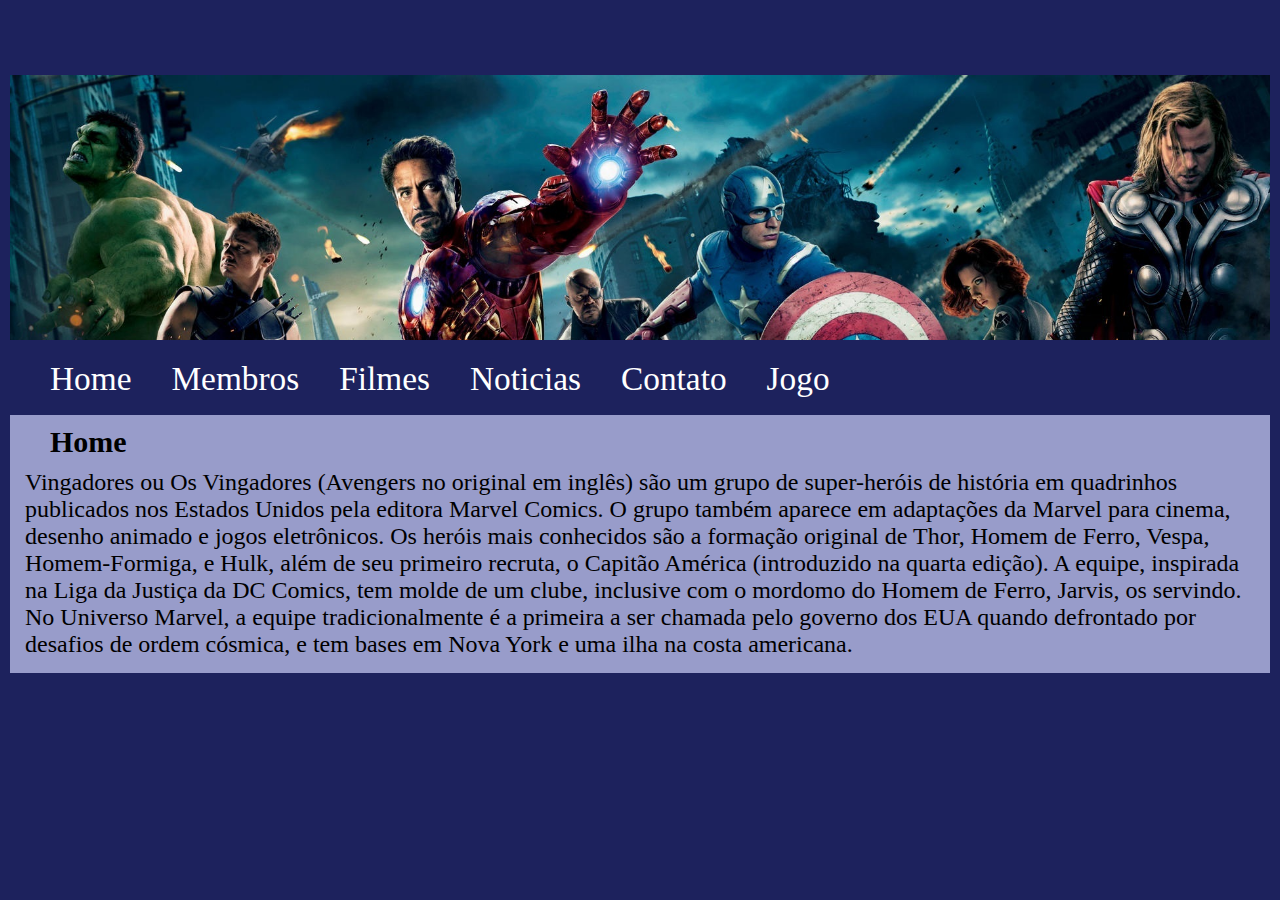
<file: home.html>
<!DOCTYPE html>
<html lang="pt-br">
	<head>
		<title> Vingadores </title>
		<link rel="stylesheet" type="text/css" href="theme.css" />
	</head>
	<body>
		<div>
			<div class="imagem">
				<iframe id="menu" src="header.html" scrolling="no"></iframe>
			</div>
			<section id="corpo">
				<h4> Home </h4> 
				<p>Vingadores ou Os Vingadores (Avengers no original em inglês) são um grupo de super-heróis de história em quadrinhos publicados nos Estados Unidos pela editora Marvel Comics. O grupo também aparece em adaptações da Marvel para cinema, desenho animado e jogos eletrônicos. Os heróis mais conhecidos são a formação original de Thor, Homem de Ferro, Vespa, Homem-Formiga, e Hulk, além de seu primeiro recruta, o Capitão América (introduzido na quarta edição). A equipe, inspirada na Liga da Justiça da DC Comics, tem molde de um clube, inclusive com o mordomo do Homem de Ferro, Jarvis, os servindo. No Universo Marvel, a equipe tradicionalmente é a primeira a ser chamada pelo governo dos EUA quando defrontado por desafios de ordem cósmica, e tem bases em Nova York e uma ilha na costa americana. </p>
			</section>
		</div>
	</body>
</html>
</file>
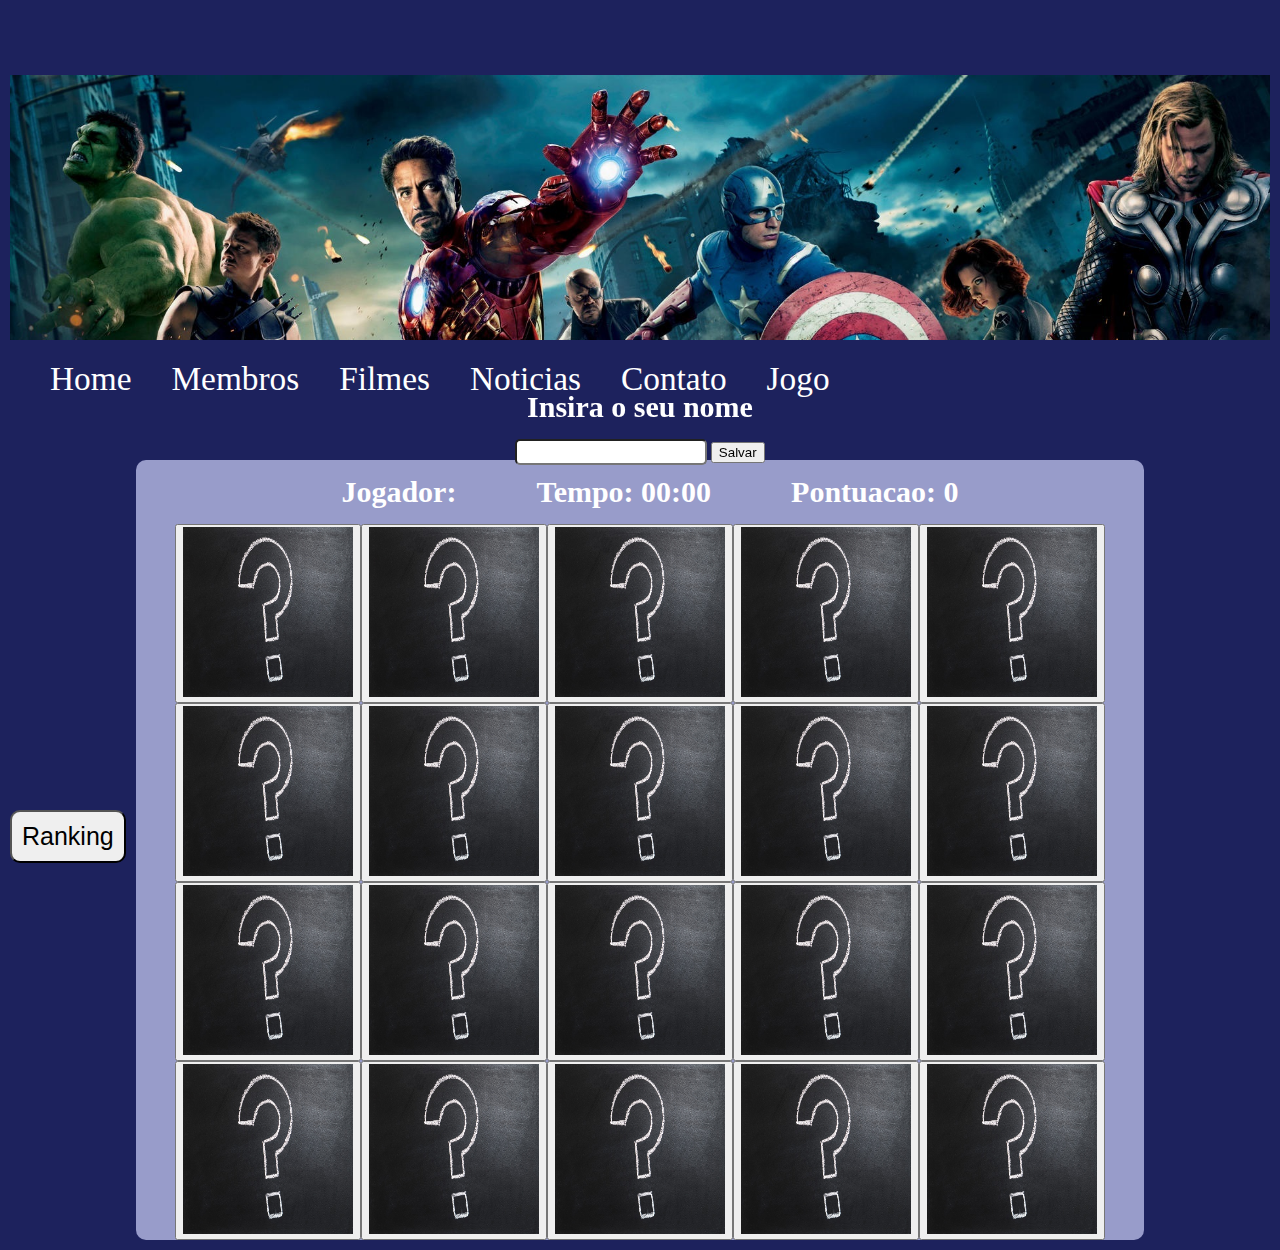
<file: jogo.html>
<!DOCTYPE html>
<html lang="pt-br">
	<head>
		<title> Vingadores </title>
        <link rel="stylesheet" type="text/css" href="theme.css" />
	</head>
	<body>
        <div>
            
            <div class="imagem">
                <iframe id="menu" src="header.html" scrolling="no"></iframe>
            </div>
            <section id="tela" class="container">
                <div id="informacoes">
                    <h4 id="nomeJogador" class="item">Jogador:</h4>
                    <h4 id="tempo" class="item">Tempo: 00:00</h4>
                    <h4 id="pontuacao" class="item">Pontuação: 0</h4>
                    <button id="ranking" onClick="mostrarRanking()">Ranking</button>
                </div> 
                <div id="insercaoNome">
                    <div id="conteudoNome">
                        <h4>Insira o seu nome</h4>
                        <input id="nomeInput" type="text" maxlength="20">
                        <button id="nomeBotao" onclick="salvarNome()">Salvar</button>
                    </div>
                </div>   
                <div id="caixaMensagem">
                    
                </div>

                <div id="score">
                    <h2>Você venceu!</h2>
                    <div>
                    <h3>Nome:</h3>
                    <p id="scoreNome"></p>
                    </div>
                    <div class="flex">
                    <h3>Tempo:</h3>
                    <p id="scoreTempo"></p>
                    </div>
                    <div class="flex">
                    <h3>Tentativas:</h3>
                    <p id="scoreTentativas"></p>
                    </div>
                    <div class="flex">
                    <h3>Taxa de acerto:</h3>
                    <p id="scoreTaxaAcerto"></p>
                    </div>
                    <div id="scoreButoes" class="flex">
                        <button onclick="novoJogo()">Novo Jogo</button>
                        <button onclick="mostrarRanking()">Ver ranking</button>
                        <a href="index.html"><button>Sair</button></a>
                    </div>
                </div>
                <div id="modal" class="modal">
                    <div class="conteudoModal">
                        <span id="modalClose">&times;</span>
                        <h1 id="rankingTitle">Ranking</h1>
                        <table id="tableRanking">
                            <thead>
                            <tr id="rankingHead">
                                <th>Posição</th>
                                <th>Nome</th>
                                <th>Tempo</th>
                                <th>Taxa de acerto</th>
                            </tr>
                        </thead>
                        <tbody id="rankingBody">

                        </tbody>
                        </table>
                        <button id="excluirRankingButton" onclick="excluirRanking()">Excluir Ranking</button>
                    </div>
                  
                  </div>
            </section>
        </div>
    <script src="jogo.js"></script>
    <script src="modal.js"></script>

	</body>
</html>
</file>
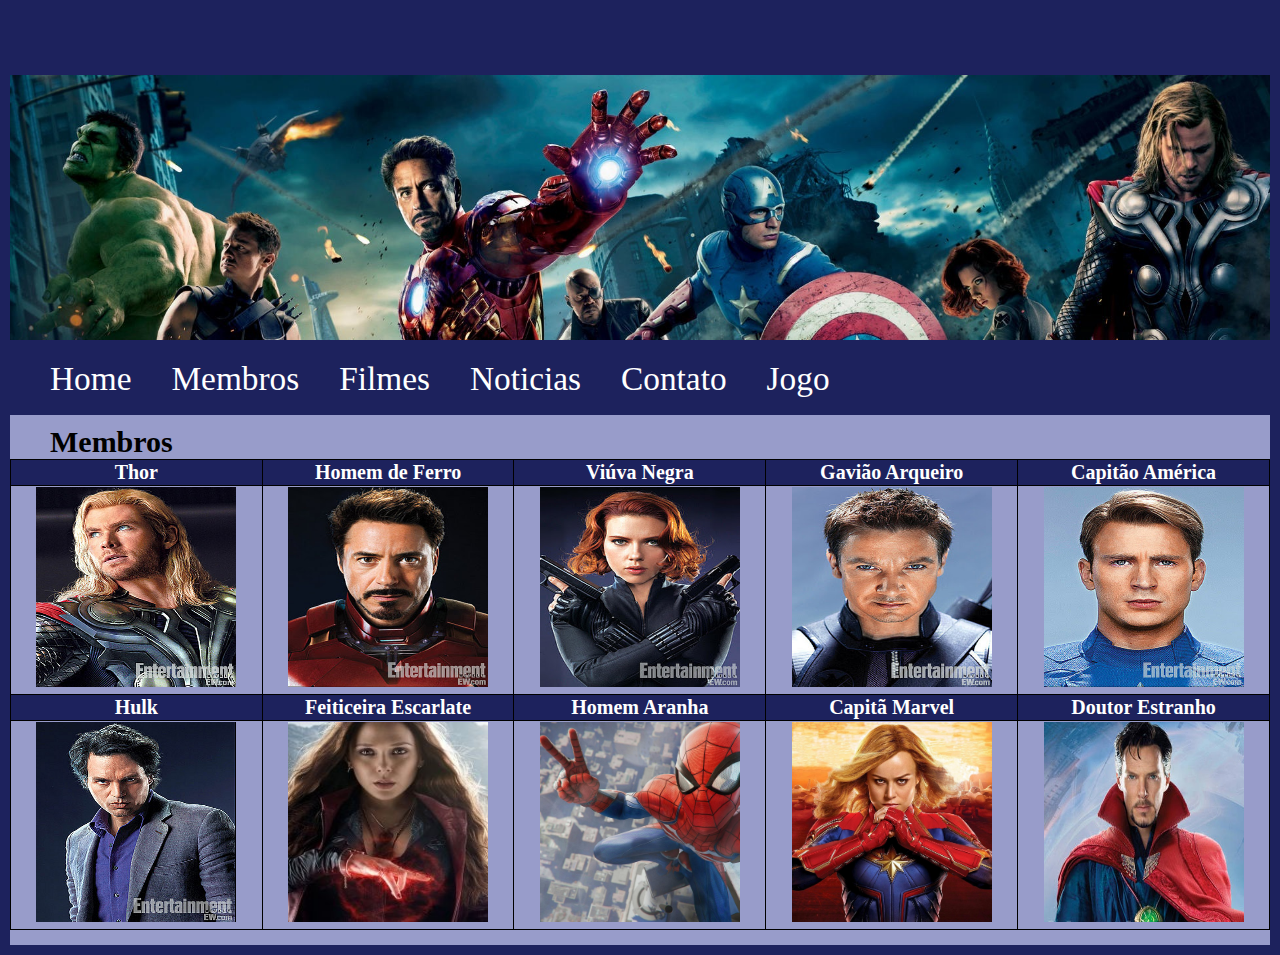
<file: membros.html>
<!DOCTYPE html>
<html lang="pt-br">
	<head>
		<title> Vingadores </title>
		<link rel="stylesheet" type="text/css" href="theme.css" />
	</head>
	<body>
		<div class="imagem">
			<iframe id="menu" src="header.html" scrolling="no"></iframe>
		</div>
		<section id="corpo">
			<h4> Membros </h4>
			<table class="membros">
				<tr > 
					<th> Thor </th> 
					<th> Homem de Ferro </th>
					<th> Viúva Negra </th>
					<th> Gavião Arqueiro </th>
					<th> Capitão América </th>
				</tr>
				<tr> 
					<td><img id="0" src="imagens/thor.jpg" alt="Thor" title="Thor" width="200" height="200" /> </td>
					<td><img id="1" src="imagens/homemdeferro.jpg" alt="Homem de Ferro" title="Homem de Ferro" width="200" height="200" /> </td>
					<td><img id="2"src="imagens/viuva.jpg" alt="Viúva Negra" title="Viúva Negra" width="200" height="200" /></td> 
					<td><img id="3"src="imagens/gaviao.jpg" alt="Gavião Arqueiro" title="Gavião Arqueiro" width="200" height="200" /></td> 
					<td><img id="4"src="imagens/capitao.jpg" alt="Capitão América" title="Capitão América" width="200" height="200" /></td>
				</tr>
								<tr> 
					<th> Hulk </th> 
					<th> Feiticeira Escarlate </th>
					<th> Homem Aranha </th>
					<th> Capitã Marvel </th>
					<th> Doutor Estranho </th>
				</tr>
				<tr> 
					<td><img id="5"src="imagens/hulk.jpg" alt="Hulk" title="Hulk" width="200" height="200" /></td>
					<td><img id="6" src="imagens/feiticeira.jpg" alt="Feiticeira Escarlate" title="Feiticeira Escarlate" width="200" height="200" /> </td>
					<td><img id="7"src="imagens/aranha.jpg" alt="Homem Aranha" title="Homem Aranha" width="200" height="200" /></td> 
					<td><img id="8"src="imagens/capita.jpg" alt="Capitã Marvel" title="Capitã Marvel" width="200" height="200" /></td> 
					<td><img id="9"src="imagens/dr.jpg" alt="Doutor Estranho" title="Doutor Estranho" width="200" height="200" /></td>
				</tr>

			</table>
			<div id="modal" class="modal modal2">
                    <div class="conteudoModal conteudoModal2">
                        <span id="modalClose">&times;</span>
                        <h1 id="nomeTitle"></h1>
						<h4 id="caracteristica">Característica:</h4>
						<h4 id="arma">Arma: </h4>
						<h4 id="wiki">Wiki:<a> </a></h4>
                    </div>
                </div>
		</section>
		
		<script src="modal.js"> </script>
		<script src="membros.js"> </script>
	</body>
</html>
</file>
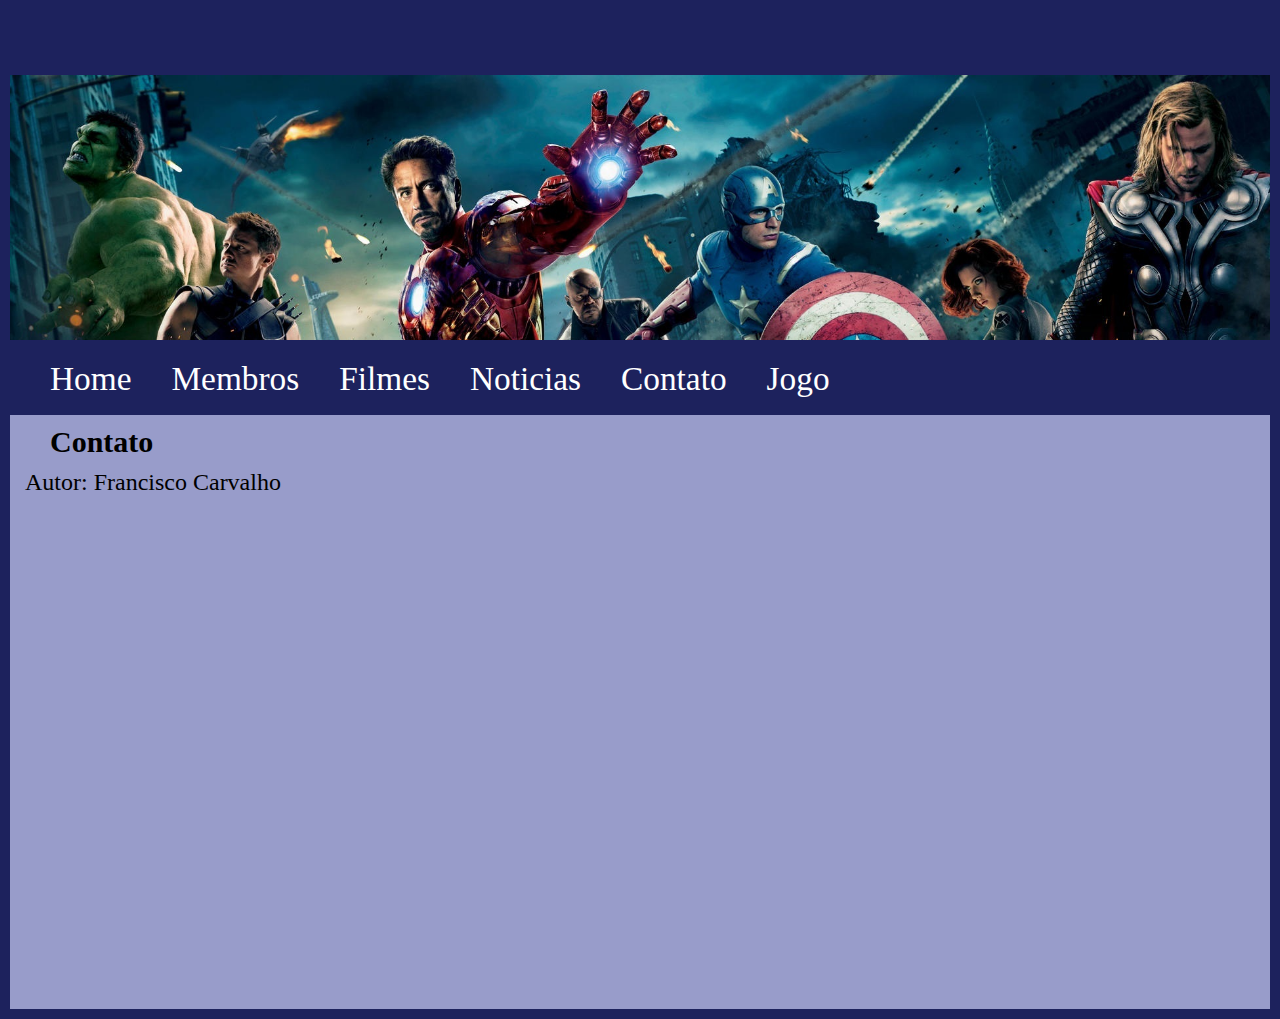
<file: contato/contato.html>
<!DOCTYPE html>
<html lang="pt-br">
	<head>
		<title> Vingadores </title>
		<link rel="stylesheet" type="text/css" href="../theme.css" />
	</head>
	<body>
		<div class="imagem">
			<iframe id="menu" src="../header.html" scrolling="no"></iframe>
		</div>
		<section id="corpo">
			<h4> Contato </h4>
			<p>Autor: Francisco Carvalho <br /><br /></p>
			<div class="loc">
			<iframe src="https://www.google.com/maps/embed?pb=!1m18!1m12!1m3!1d62211.722735186835!2d-38.52175892387716!3d-12.956958115326001!2m3!1f0!2f0!3f0!3m2!1i1024!2i768!4f13.1!3m3!1m2!1s0x716036156d75477%3A0x5f96cd445ba8f856!2sUniversidade%20Federal%20da%20Bahia%20Campus%20Ondina!5e0!3m2!1spt-BR!2sbr!4v1567026400943!5m2!1spt-BR!2sbr" width="600" height="450" frameborder="0" style="border:0;" allowfullscreen=""></iframe>
		</div>
		</section>
	</body>
</html>
</file>
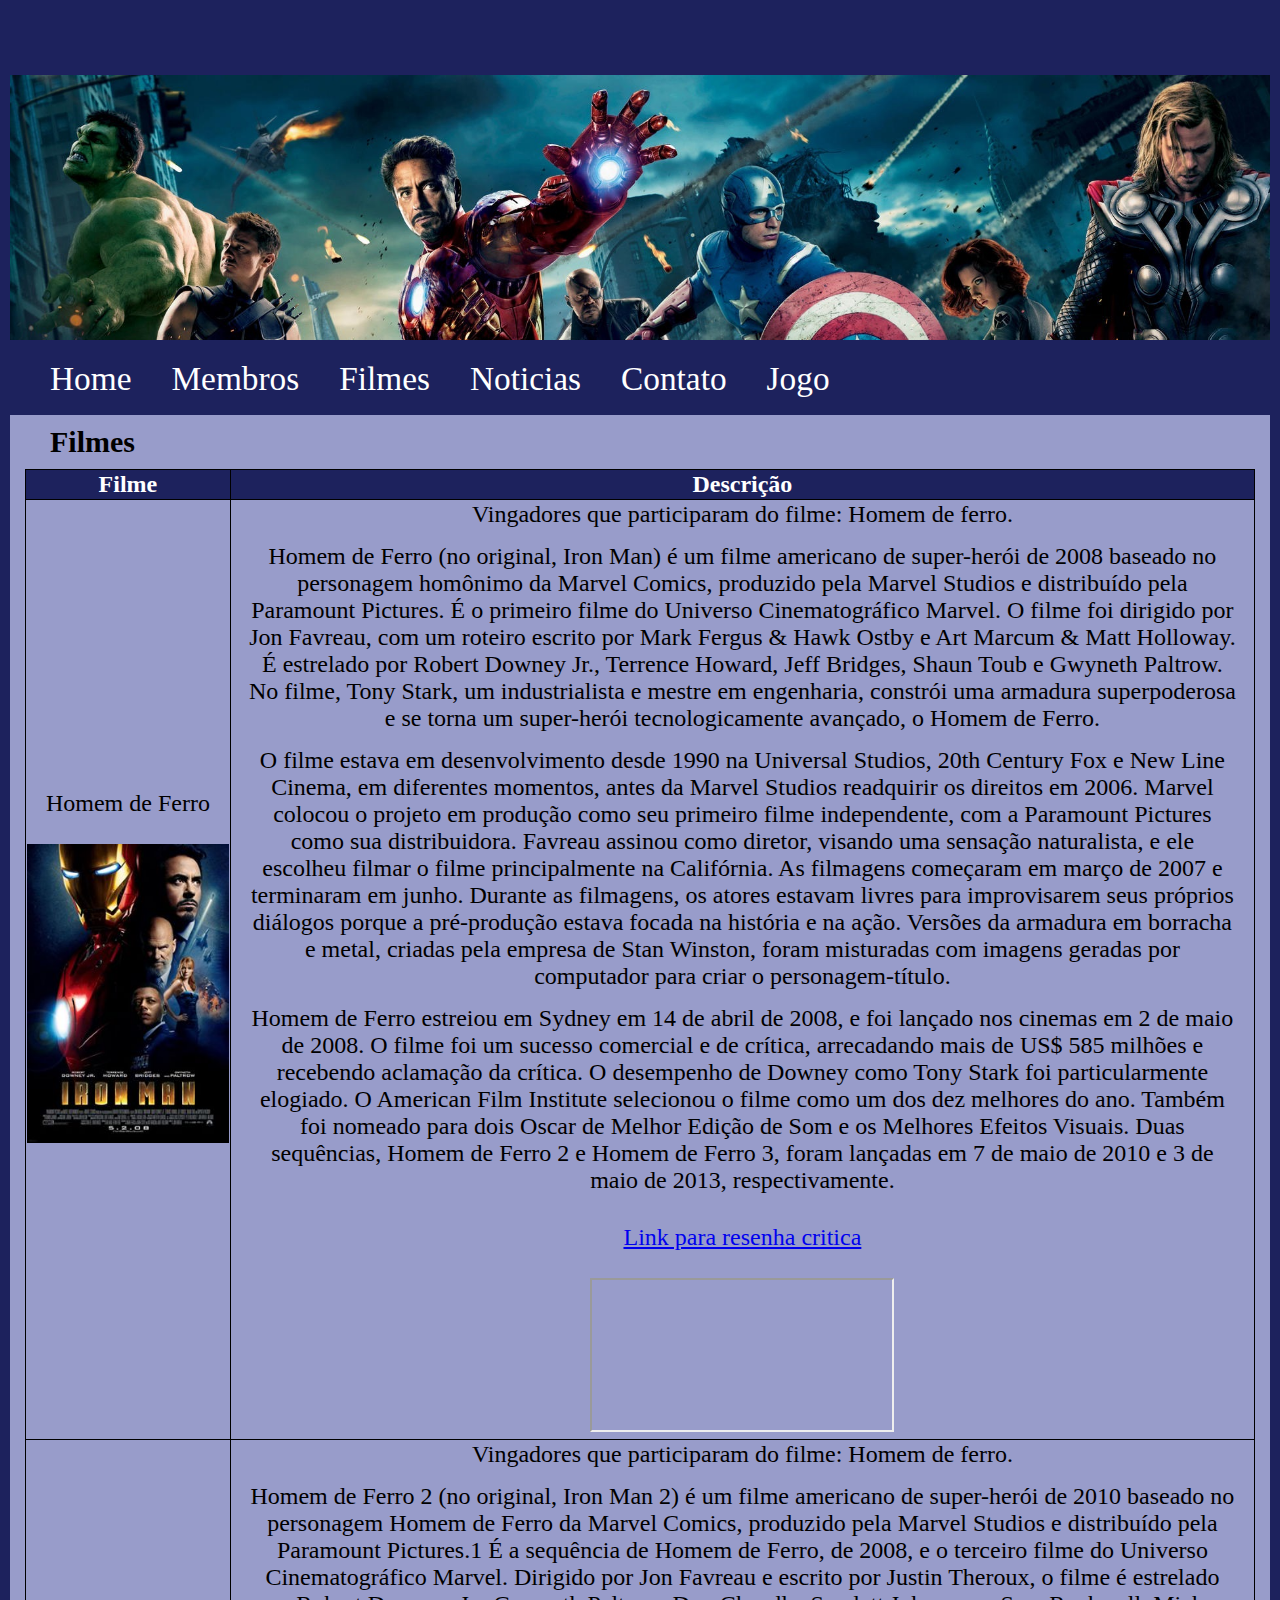
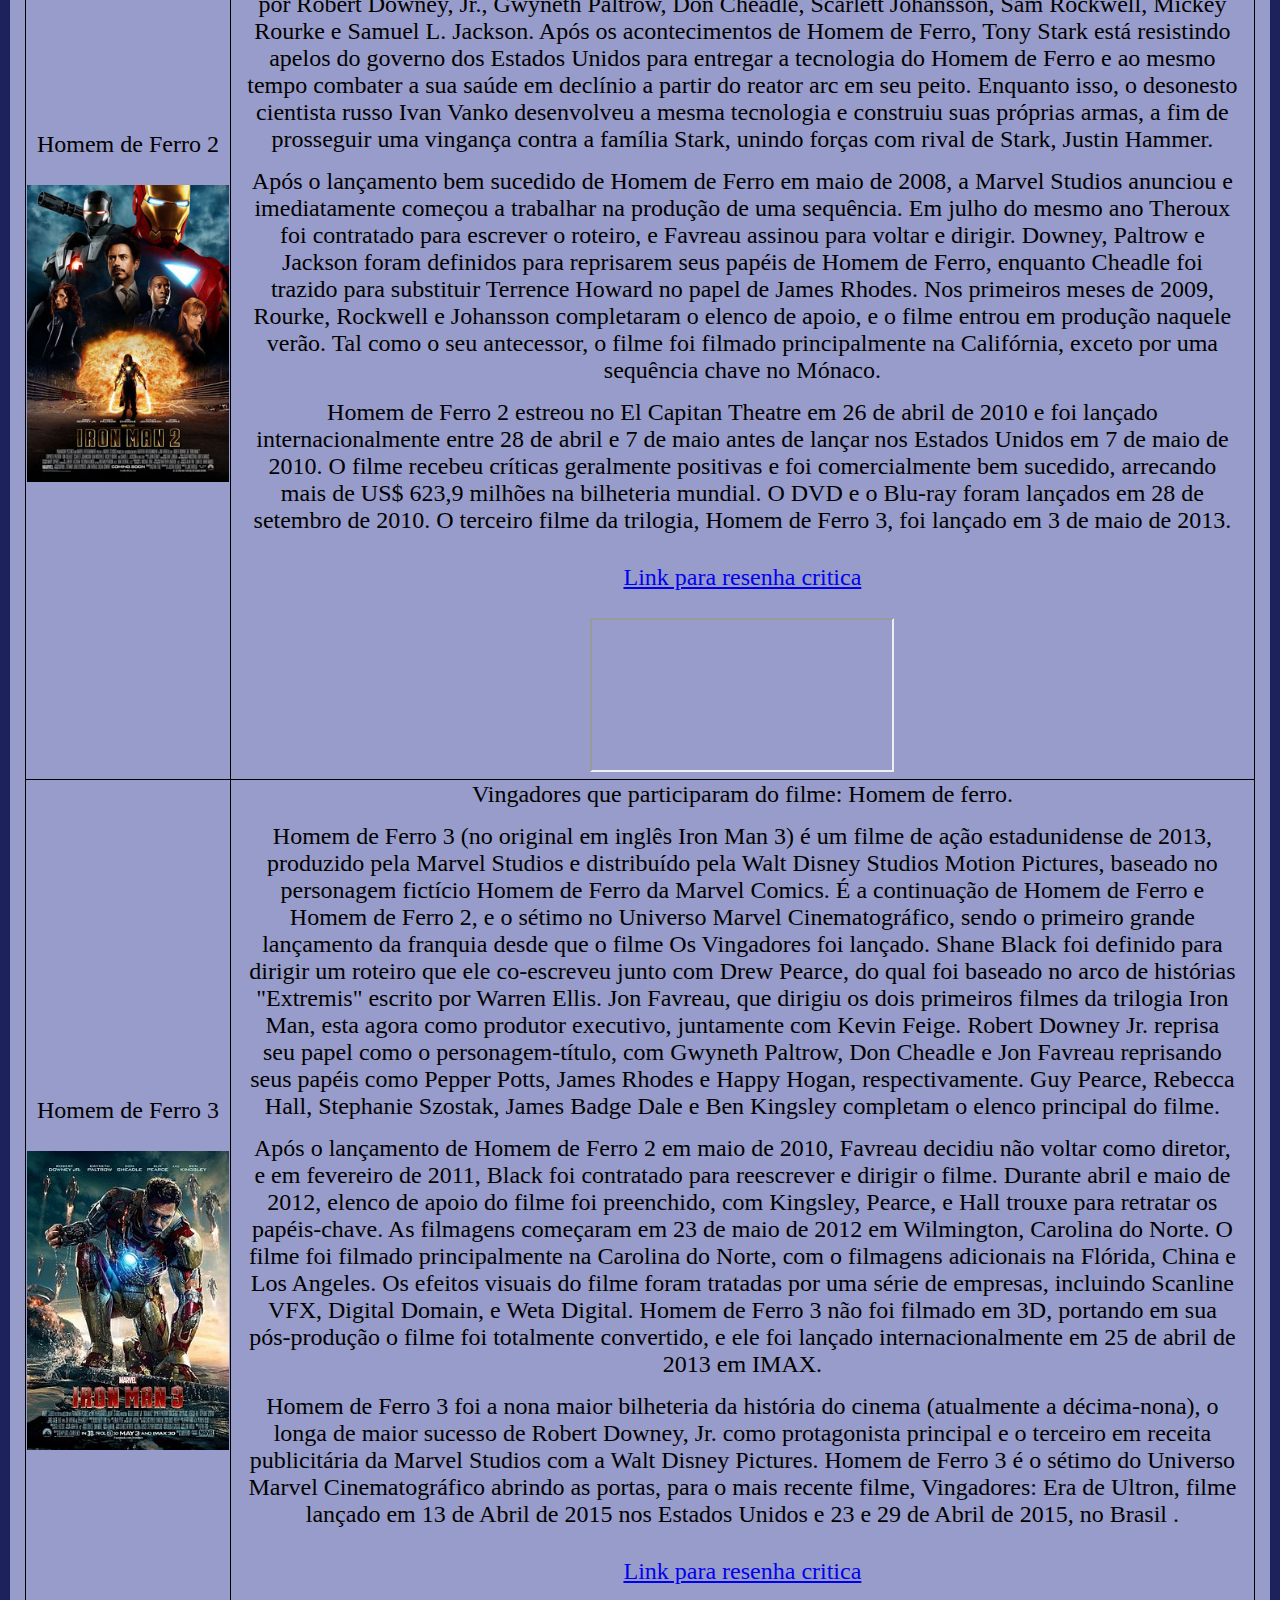
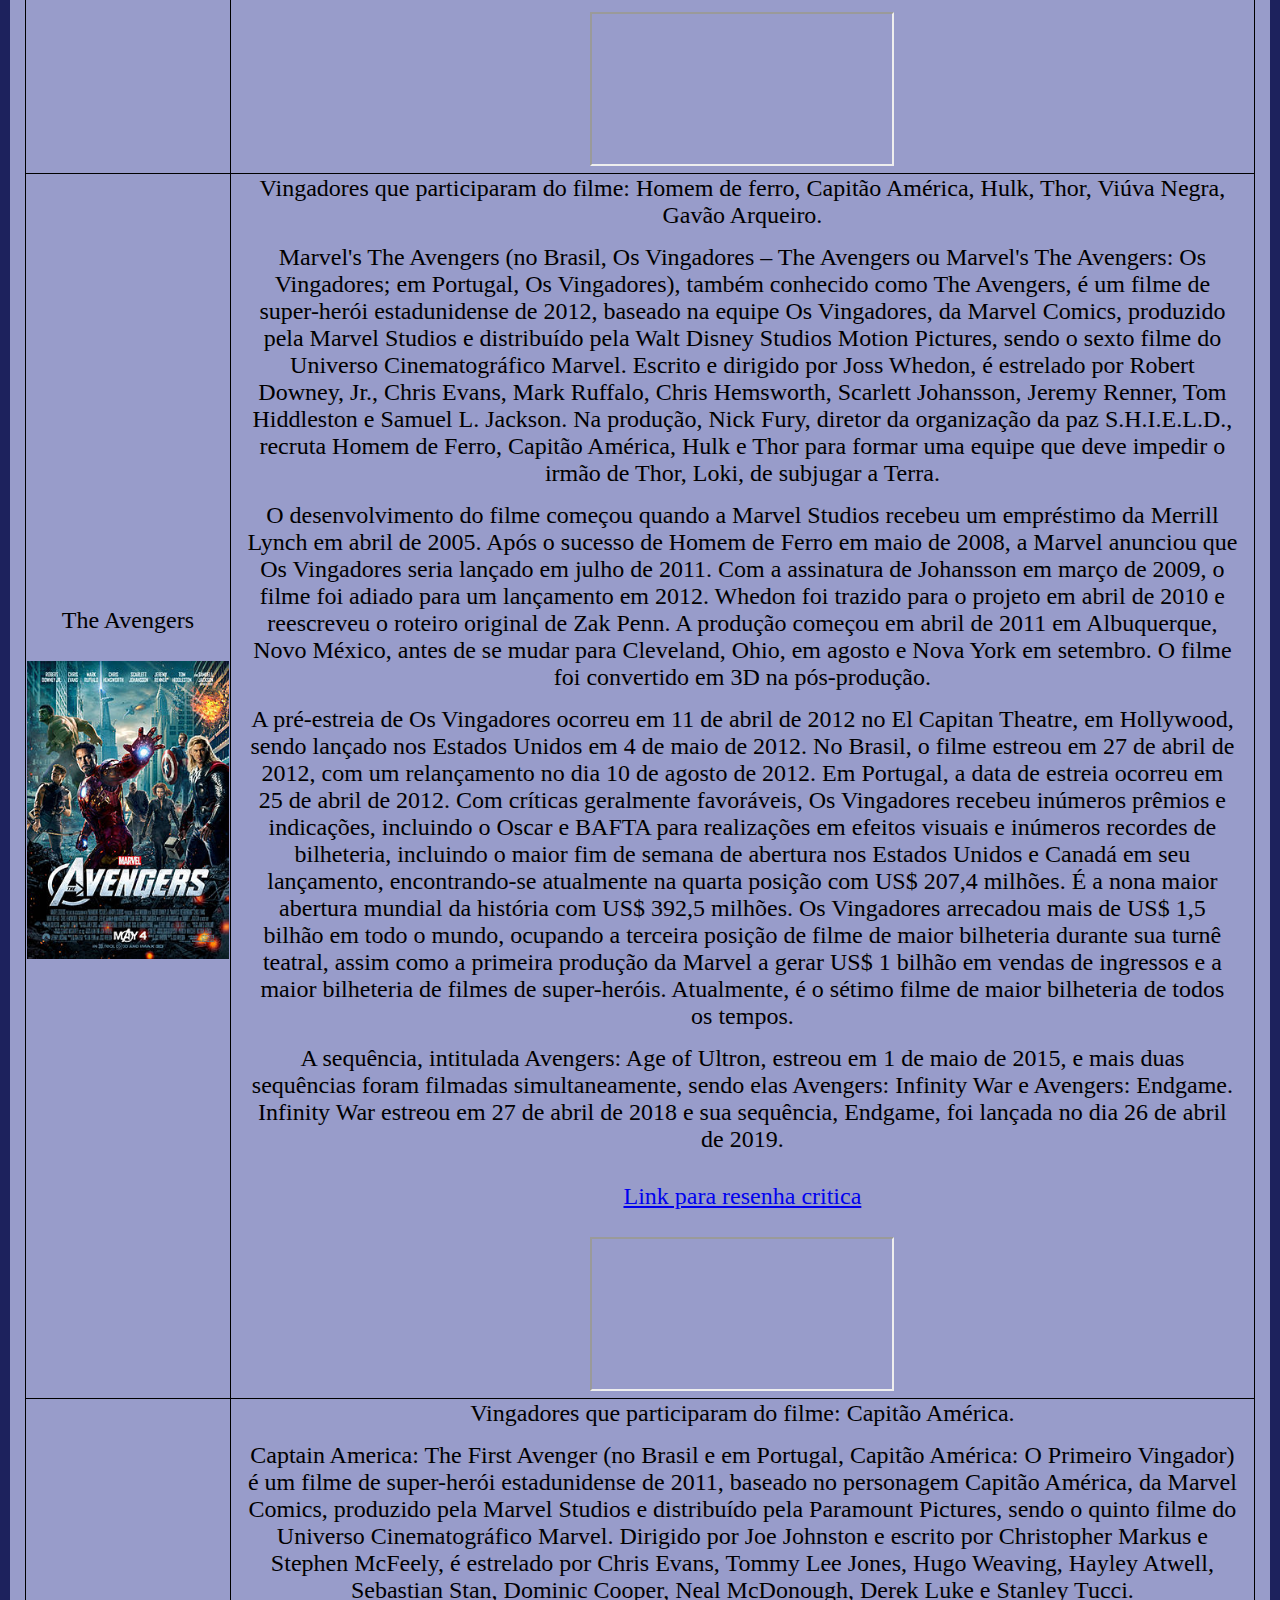
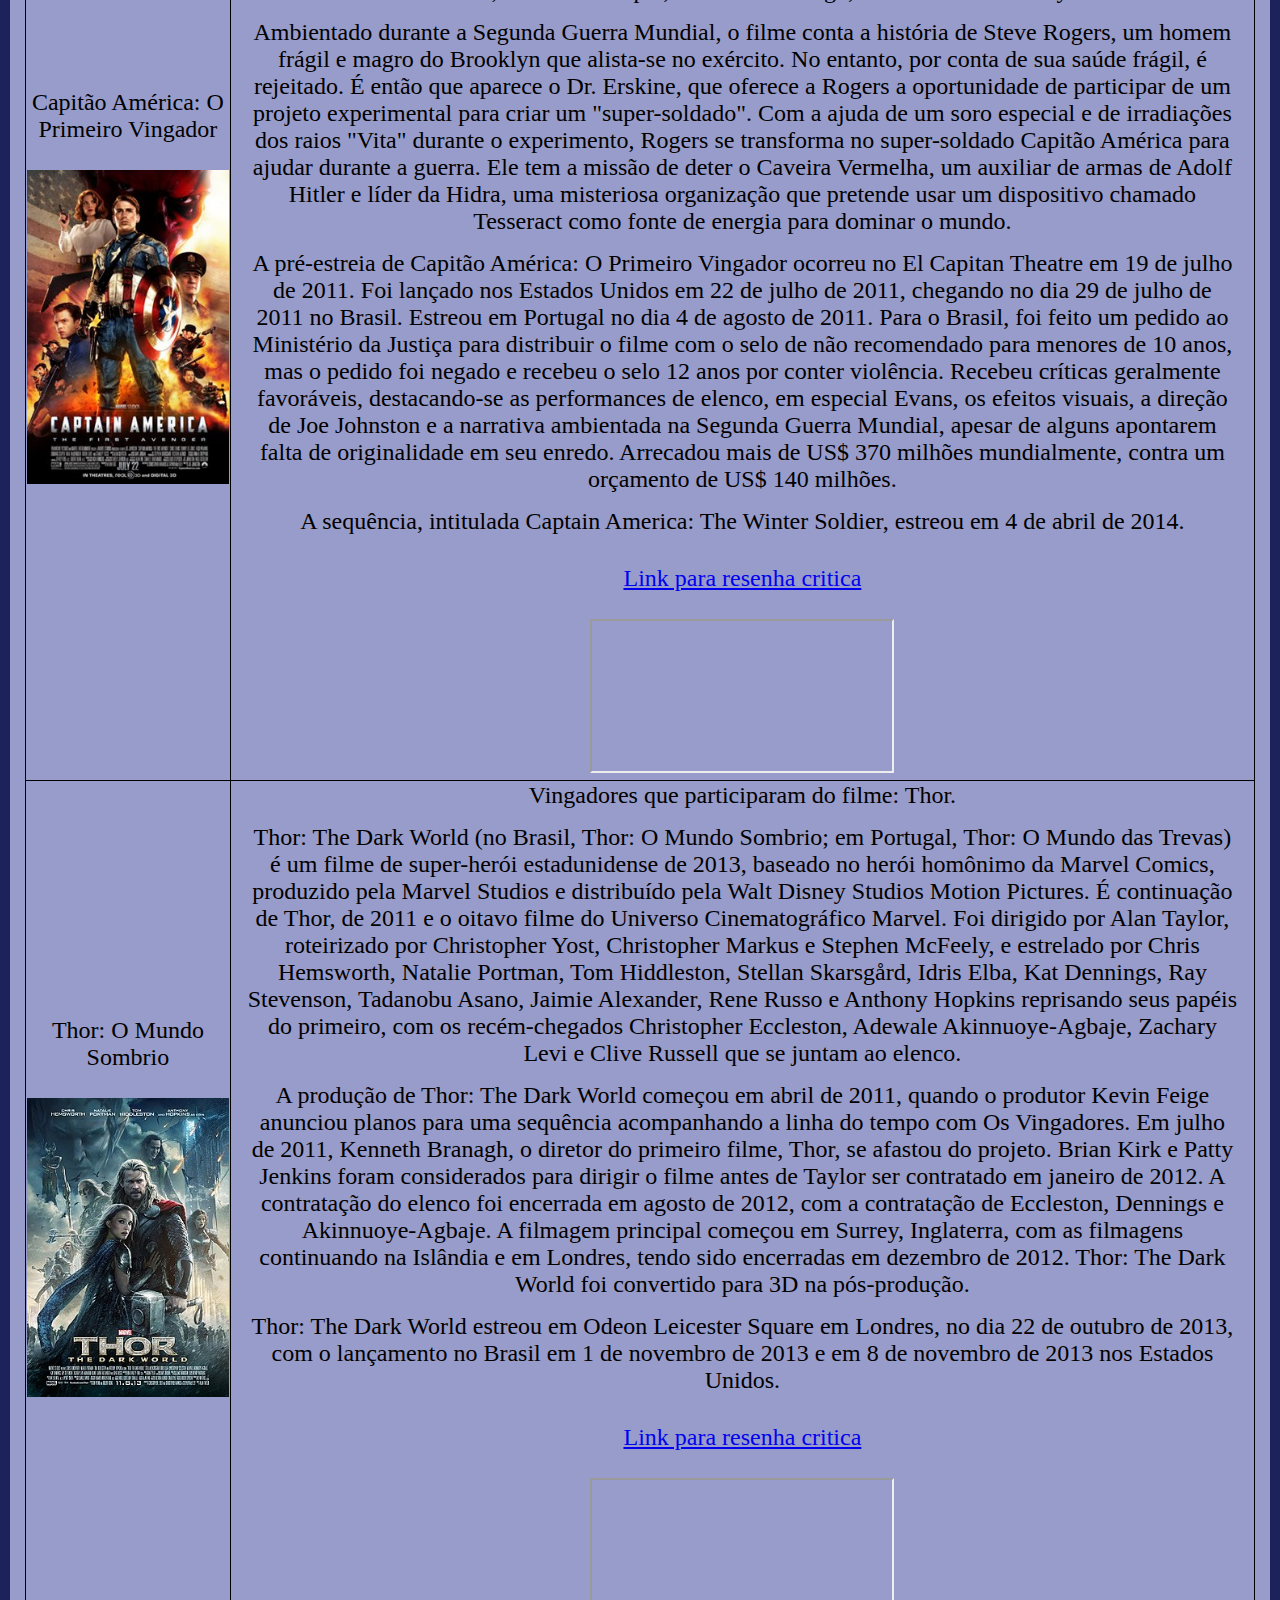
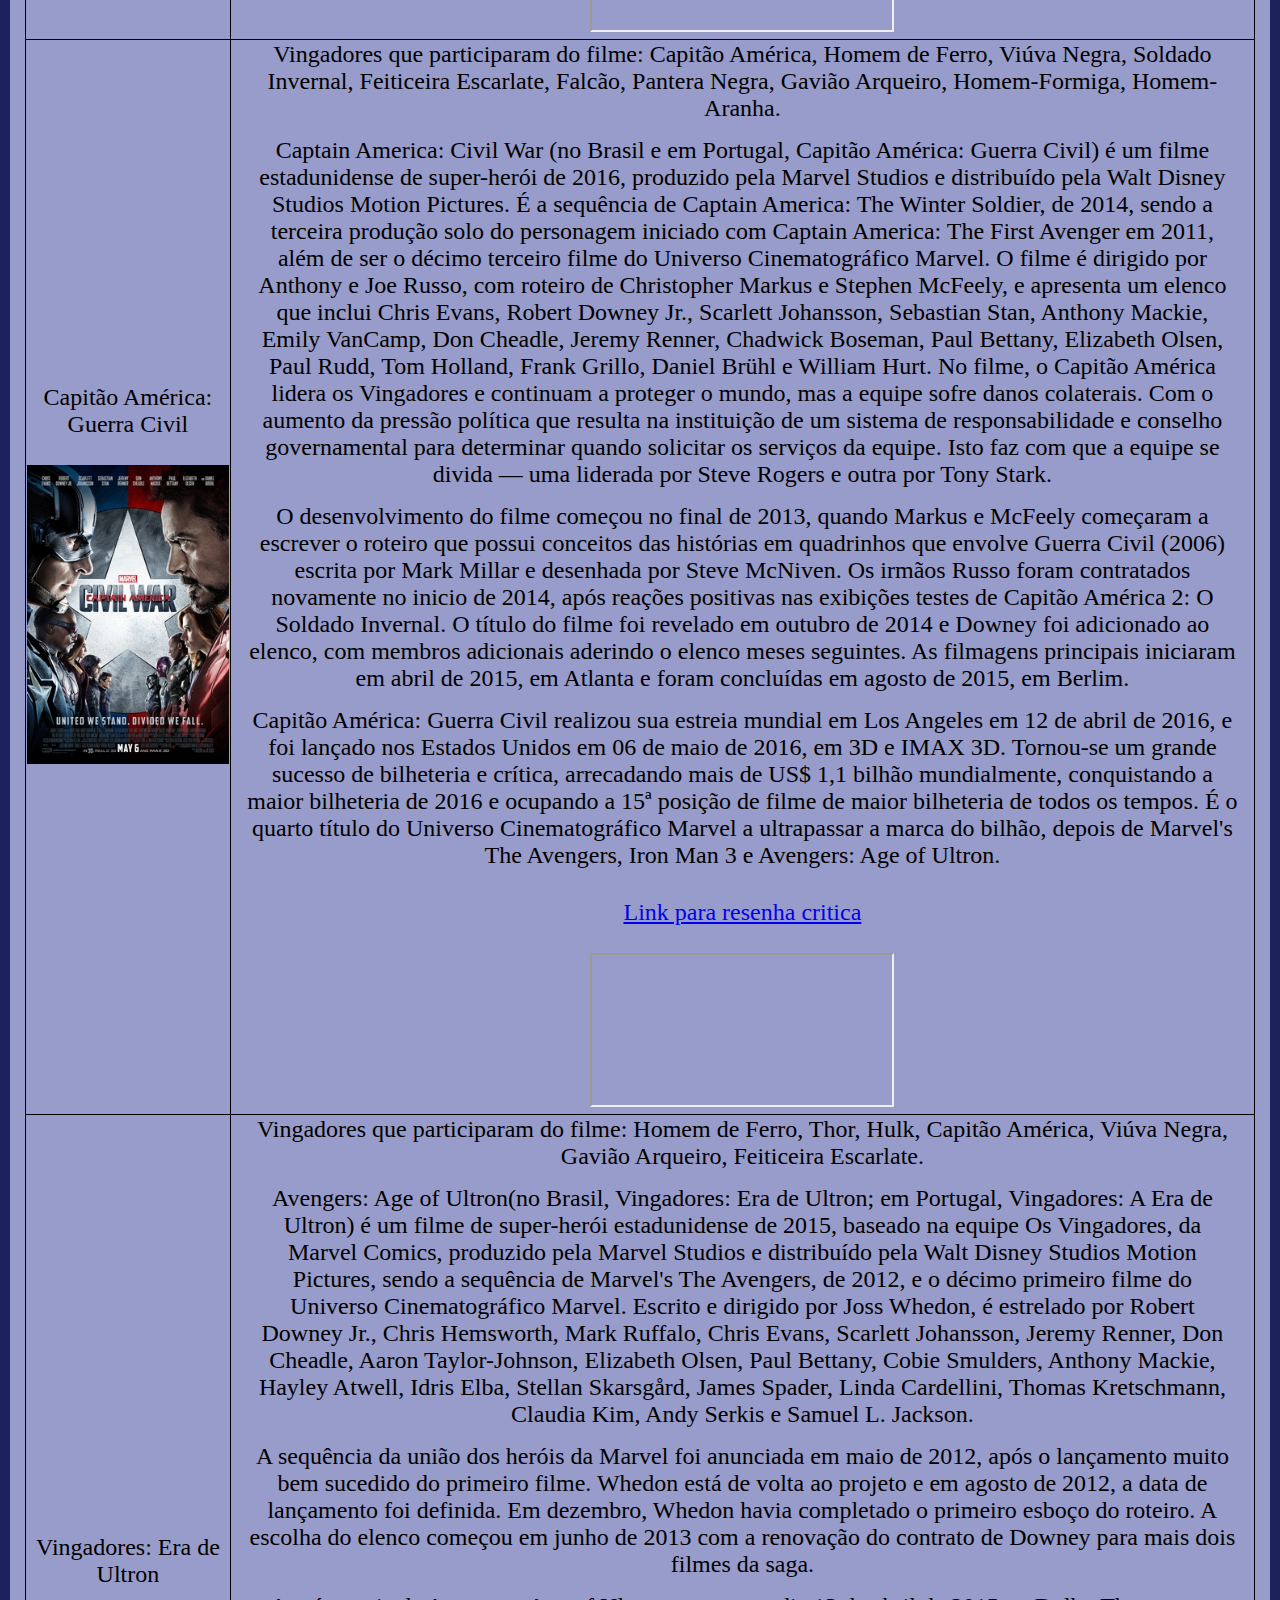
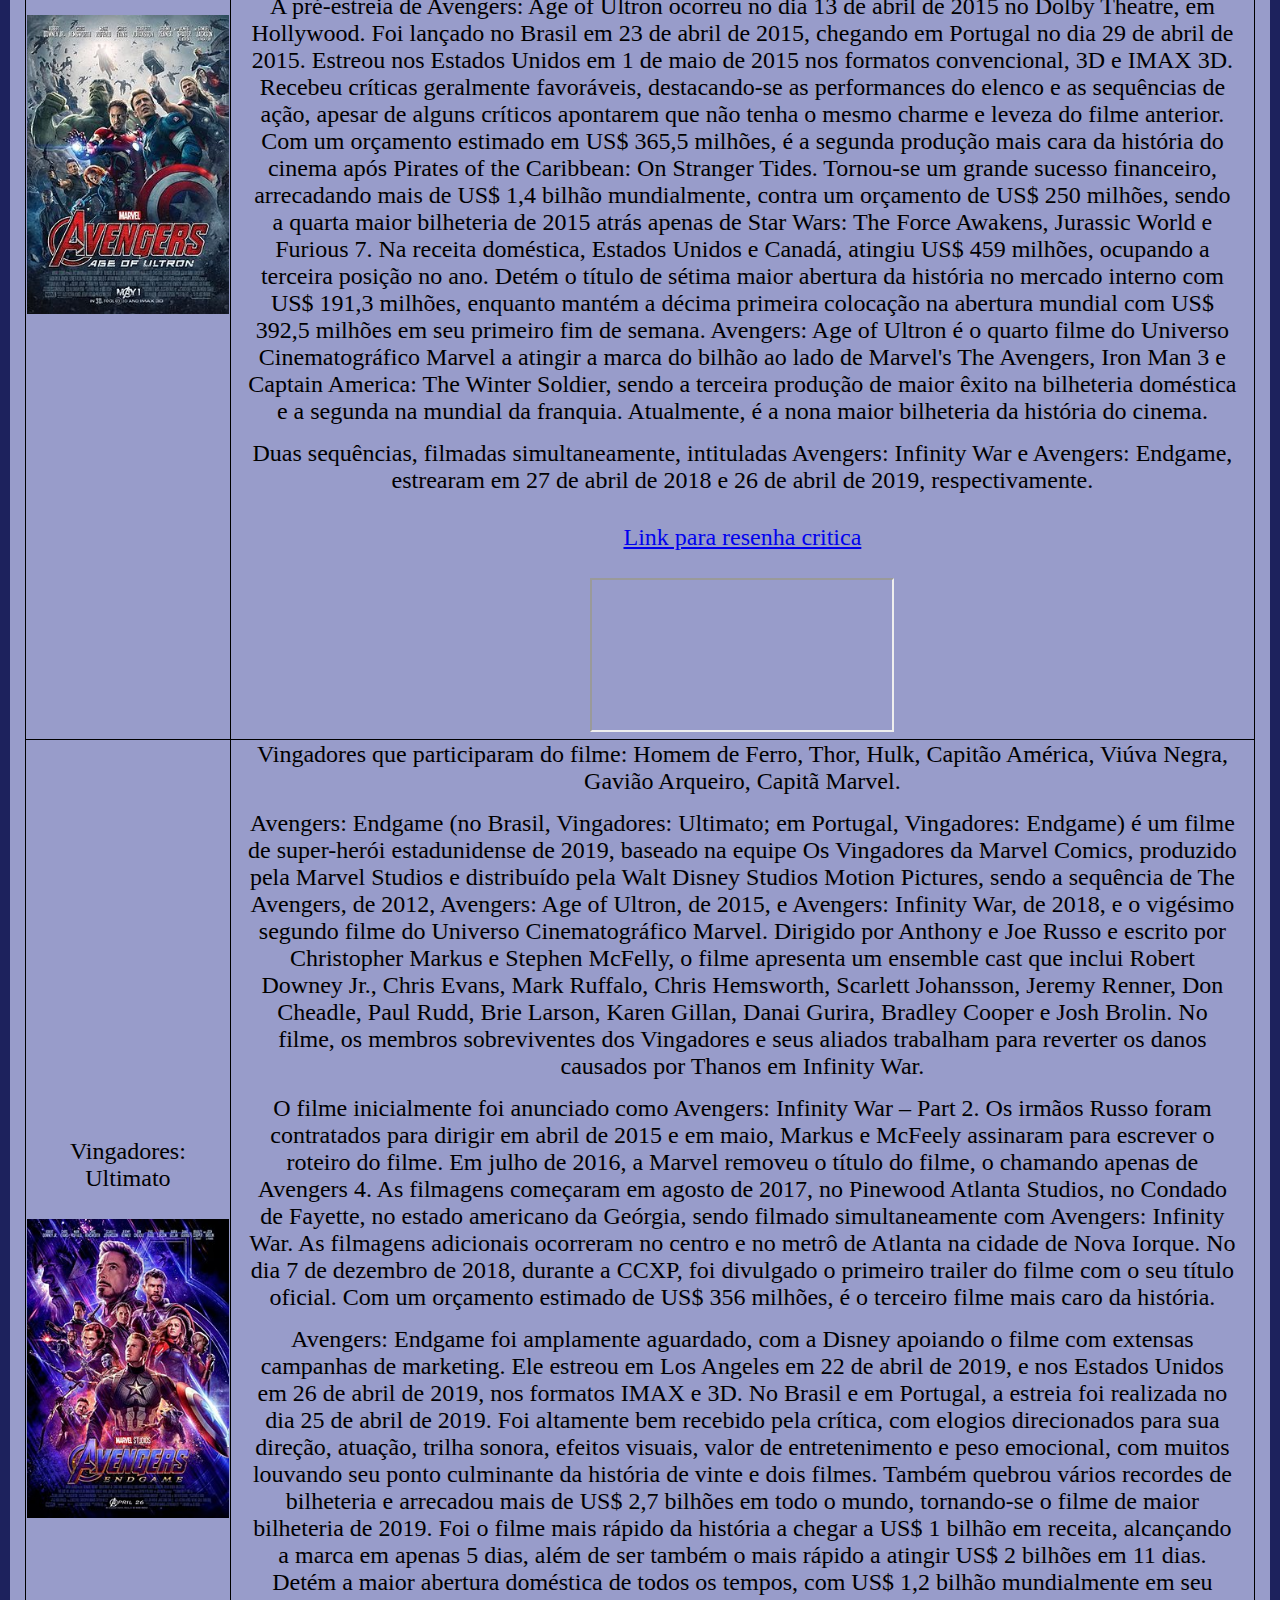
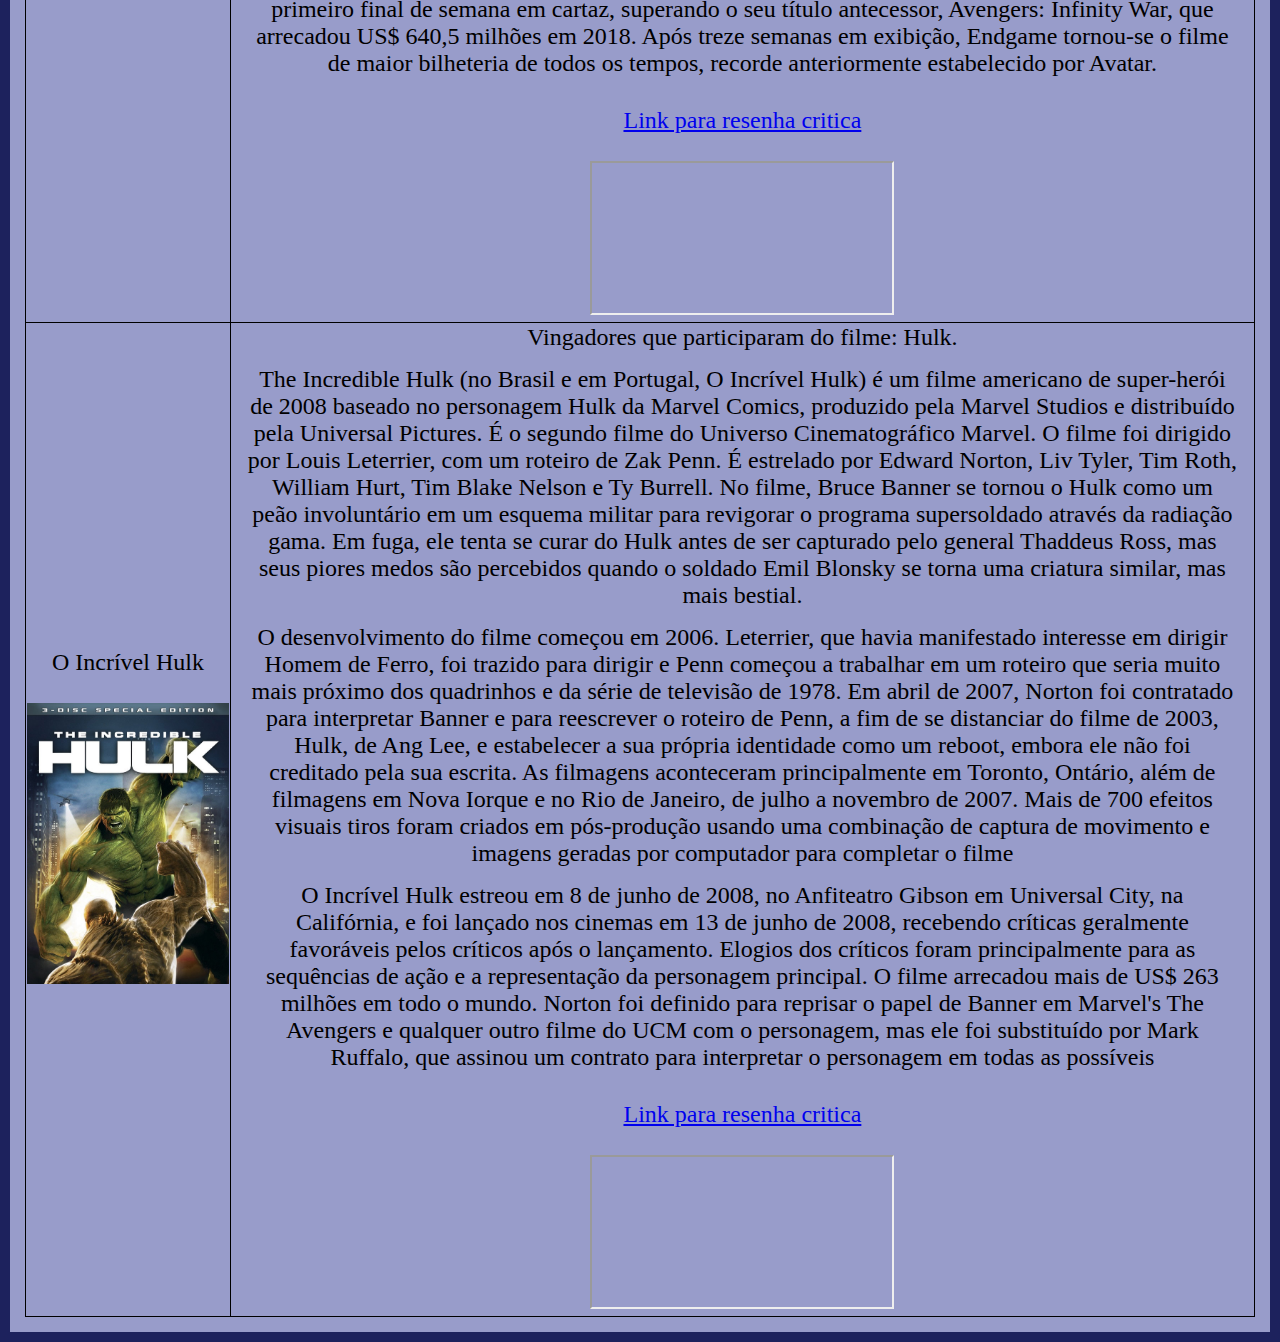
<file: filmes/filmes.html>
<!DOCTYPE html>
<html lang="pt-br">
	<head>
		<title> Vingadores </title>
		<link rel="stylesheet" type="text/css" href="../theme.css" />
		<script src="filmes.js"></script>
	</head>
	<body>
		<div class="imagem">
			<iframe id="menu" src="../header.html" scrolling="no"></iframe>
		</div>
		<section id="corpo">
			<h4> Filmes </h4>
			<table id="filmes" class="filmes" >
				<!--Conteudo Ajax  -->
			</table>
		</section>
	</body>
</html>
</file>
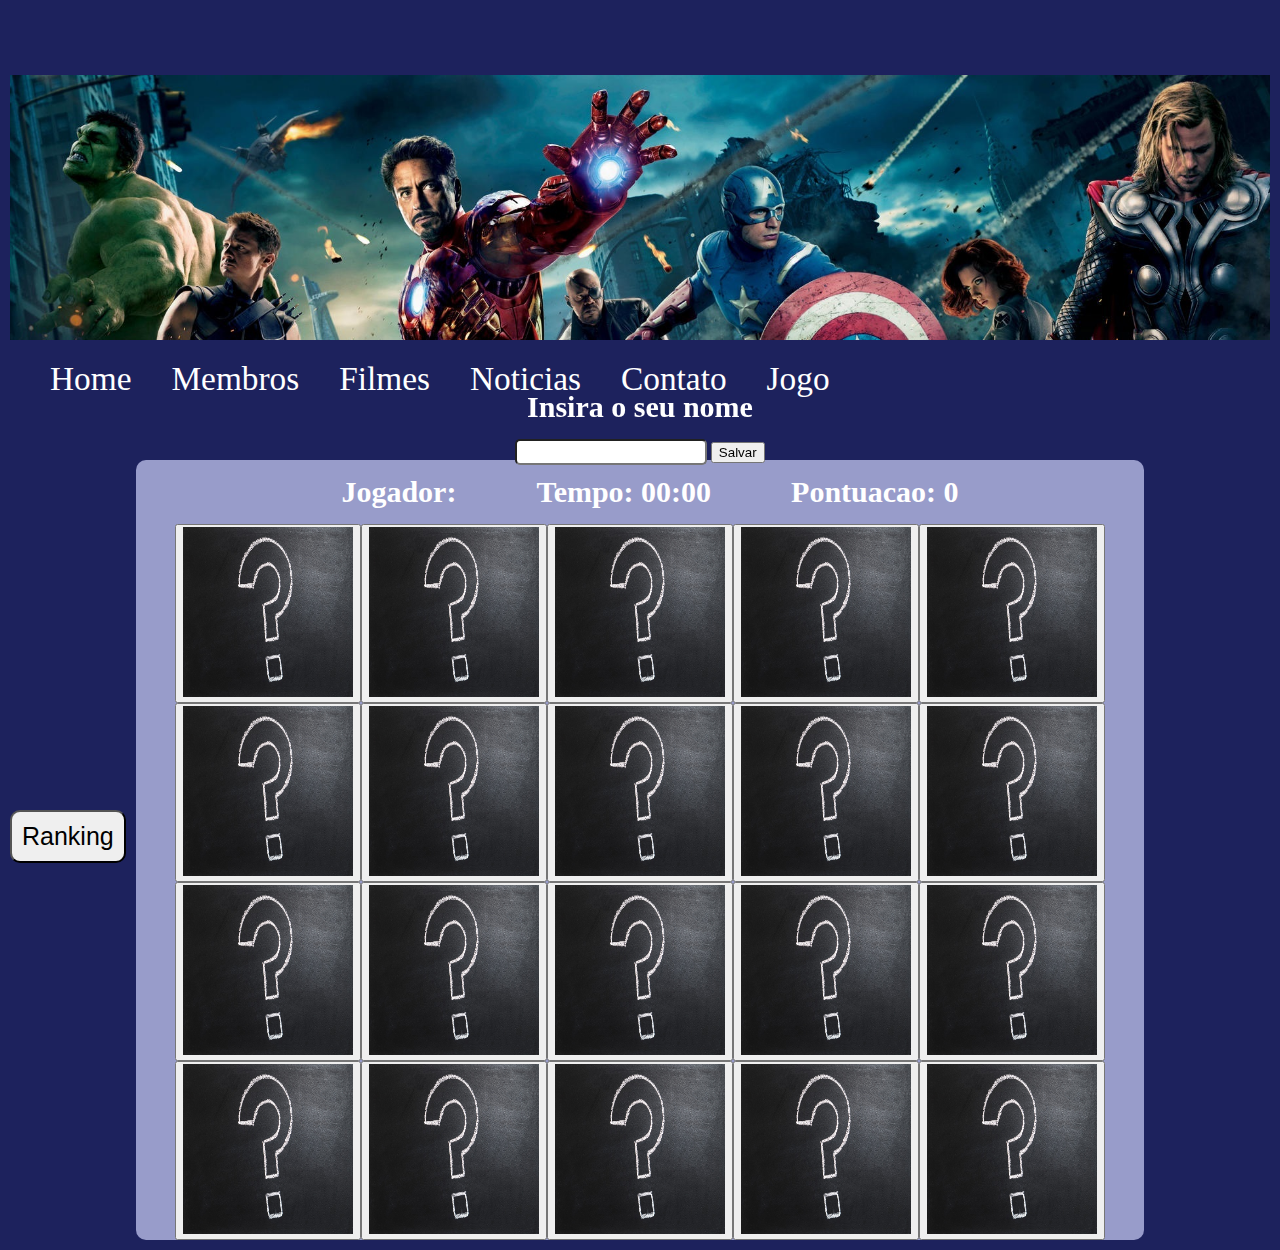
<file: jogo/jogo.html>
<!DOCTYPE html>
<html lang="pt-br">
	<head>
		<title> Vingadores </title>
        <link rel="stylesheet" type="text/css" href="../theme.css" />
	</head>
	<body>
        <div>
            
            <div class="imagem">
                <iframe id="menu" src="../header.html" scrolling="no"></iframe>
            </div>
            <section id="tela" class="container">
                <div id="informacoes">
                    <h4 id="nomeJogador" class="item">Jogador:</h4>
                    <h4 id="tempo" class="item">Tempo: 00:00</h4>
                    <h4 id="pontuacao" class="item">Pontuação: 0</h4>
                    <button id="ranking" onClick="mostrarRanking()">Ranking</button>
                </div> 
                <div id="insercaoNome">
                    <div id="conteudoNome">
                        <h4>Insira o seu nome</h4>
                        <input id="nomeInput" type="text" maxlength="20">
                        <button id="nomeBotao" onclick="salvarNome()">Salvar</button>
                    </div>
                </div>   
                <div id="caixaMensagem">
                    
                </div>

                <div id="score">
                    <h2>Você venceu!</h2>
                    <div>
                    <h3>Nome:</h3>
                    <p id="scoreNome"></p>
                    </div>
                    <div class="flex">
                    <h3>Tempo:</h3>
                    <p id="scoreTempo"></p>
                    </div>
                    <div class="flex">
                    <h3>Tentativas:</h3>
                    <p id="scoreTentativas"></p>
                    </div>
                    <div class="flex">
                    <h3>Taxa de acerto:</h3>
                    <p id="scoreTaxaAcerto"></p>
                    </div>
                    <div id="scoreButoes" class="flex">
                        <button onclick="novoJogo()">Novo Jogo</button>
                        <button onclick="mostrarRanking()">Ver ranking</button>
                        <a href="index.html"><button>Sair</button></a>
                    </div>
                </div>
                <div id="modal" class="modal">
                    <div class="conteudoModal">
                        <span id="modalClose">&times;</span>
                        <h1 id="rankingTitle">Ranking</h1>
                        <table id="tableRanking">
                            <thead>
                            <tr id="rankingHead">
                                <th>Posição</th>
                                <th>Nome</th>
                                <th>Tempo</th>
                                <th>Taxa de acerto</th>
                            </tr>
                        </thead>
                        <tbody id="rankingBody">

                        </tbody>
                        </table>
                        <button id="excluirRankingButton" onclick="excluirRanking()">Excluir Ranking</button>
                    </div>
                  
                  </div>
            </section>
        </div>
    <script src="jogo.js"></script>
    <script src="../modal.js"></script>

	</body>
</html>
</file>
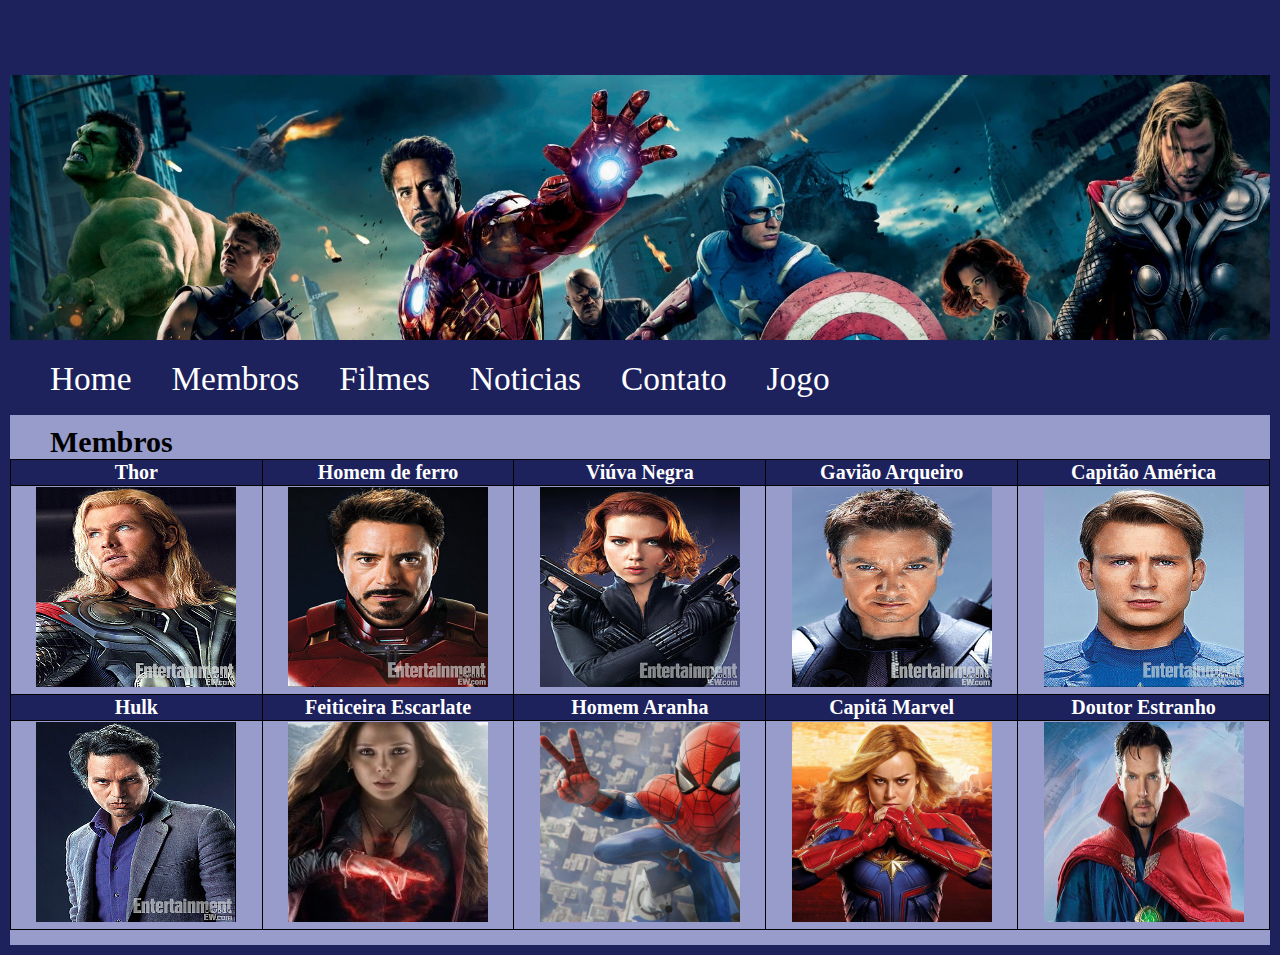
<file: membros/membros.html>
<!DOCTYPE html>
<html lang="pt-br">
	<head>
		<title> Vingadores </title>
		<link rel="stylesheet" type="text/css" href="../theme.css" />
		<link rel="stylesheet" href="membros.css">
	</head>
	<body>
		<div class="imagem">
			<iframe id="menu" src="../header.html" scrolling="no"></iframe>
		</div>
		<section id="corpo">
			<h4> Membros </h4>
			<table id="membros" class="membros">
				<!-- Conteúdo Ajax-->
			</table>
			<div id="modal" class="modal modal2">
				<div class="conteudoModal conteudoModal2">
					<span id="modalClose">&times;</span>
					<h1 id="nomeTitle"></h1>
					<h4 id="caracteristica">:</h4>
					<h4 id="arma"> </h4>
					<h4 id="wiki"><a> </a></h4>
				</div>
			</div>
		</section>
		
		<script src="../modal.js"> </script>
		<script src="membros.js"> </script>
	</body>
</html>
</file>
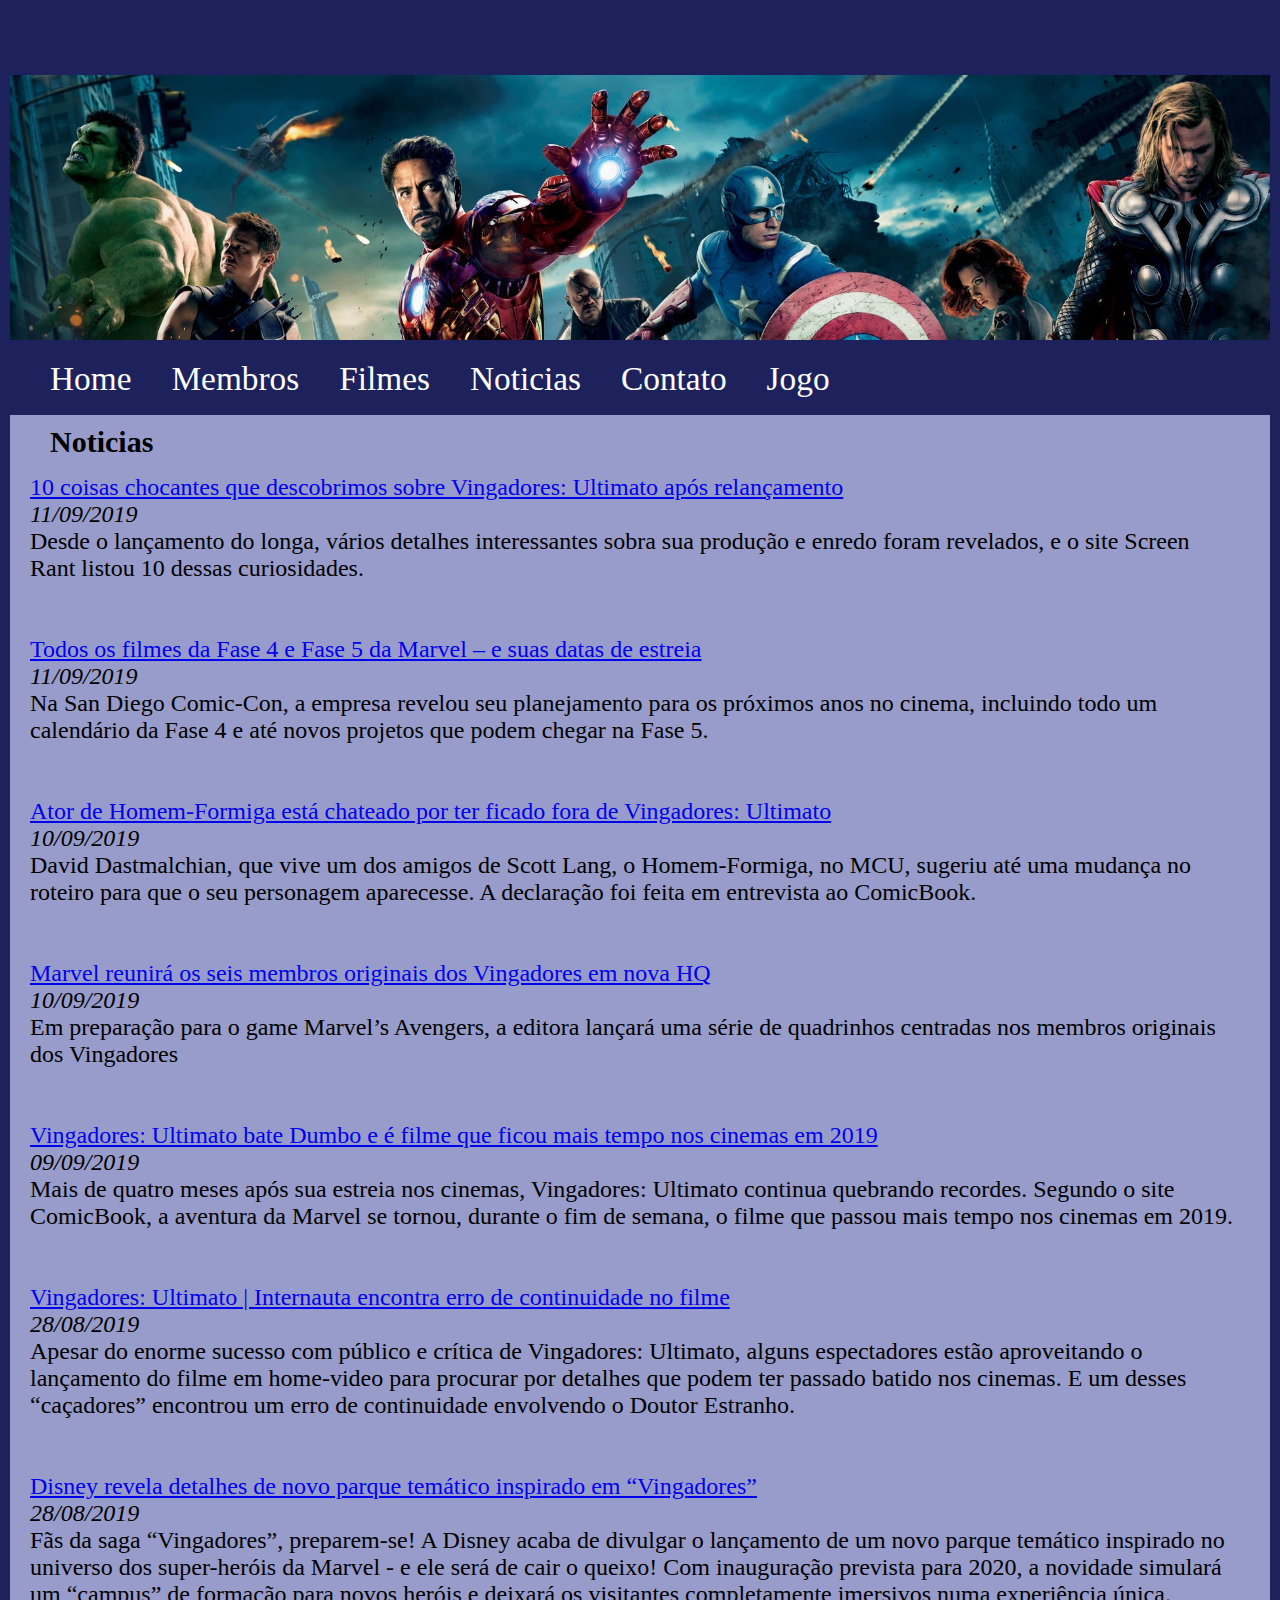
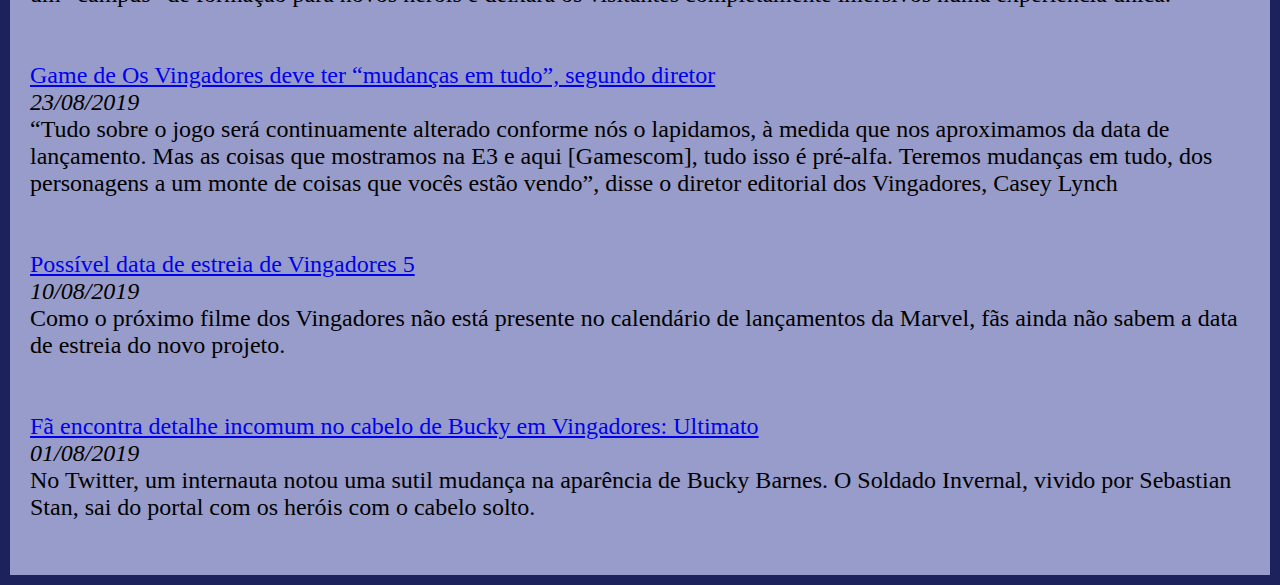
<file: noticias/noticias.html>
<!DOCTYPE html>
<html lang="pt-br">
	<head>
		<title> Vingadores </title>
		<link rel="stylesheet" type="text/css" href="../theme.css" />
		<script src="noticias.js"></script>
	</head>
	<body>
		<div class="imagem">
			<iframe id="menu" src="../header.html" scrolling="no"></iframe>
		</div>
		<section id="corpo">
			<h4> Noticias </h4>
			<div id="noticias" class="noticias">
				<!--Conteudo Ajax  -->
			</div>
		</section>
	</body>
</html>
</file>
<file: theme.css>
html{
	width: 100%;
}
ul { 
	list-style-type: none;
	margin: 0px; 
	padding: 10px;
	overflow: hidden; 

}
li {
	font-size: 25pt; 
	float: left; 
	}                  /* Faz com que os blocos fiquem um ao lado do outro */
li a { 
	display: block; /* Faz com que todo o bloco seja um link */
	text-decoration: none; /* Remove a aparência de link */
	color: white; 
	padding: 10px 20px;
}
li a:hover { 
	background-color: white;
 	color: blue;
}
body{
	margin: 10px 10px 10px 10px;
	background-color: #1d225d;
}
header{
	display: block;
	height: 500px;
	
}
.imagem{
	height: 400px;
	background-image: url(imagens/menu.jpg);
	background-position: left bottom;
	background-repeat: no-repeat;
	background-size: contain;

}
#nav{
	margin: 0px 0px 0px 10px;
}
#menu{
	border: none;
	display: inline;
	height: 80px;
	width: 100%;
	position: relative;
	top: 330px;
}
#tela{
	display: flex;
	justify-content: center;
	background-color: #989cca;
	flex-wrap: wrap;
}
#corpo{
	display: block;
	font-size: 18pt; 
	background-color: #989cca;
	position: relative;
	top: 0px;
}
h4{
	font-size: 30pt;
	padding: 10px;
	margin: 5px;
}
p{
	margin: 15px;
	position: relative;
	bottom: 15px;
}
table { 
	border-collapse: collapse;
	}


table.membros{
	position: relative;
	bottom: 15px;
}
table.membros th, td{ 
	width: 250px;
	border: 1px solid black; /* Config. da borda da tabela */
	text-align: center; /* Alinhamento da tabela */
}
table.membros tr:nth-child(odd){ 
	background-color: #1d225d; 
	color: white;
	font-size: 15pt; 
	}
table.filmes{
	margin: 15px 15px 0px 15px;
	position: relative;
	bottom: 15px;
}
table.filmes th, td{
	border: 1px solid black; /* Config. da borda da tabela */
}
table.filmes th{
	background-color: #1d225d; 
	color: white;
}
.filme{
	width: 10%;
}
.descricao{
	width: 50%;
}
img{
	max-width: 100%;
}
iframe{
	max-width: 100%;
}
.loc{	
	position: relative;
	left: 20px;
	bottom: 15px;
	
}
.noticias{
	max-width: 100%;
	width: 96%;
	position: relative;
	left: 20px;
}


.item img{
	width: 170px;
	height: 170px;
}


.container{
	width: 80%;
	margin-left: auto;
	margin-right: auto;
	margin-top: 50px;
	border-radius: 10px;
}

#contador{
	font-size: 100px;
	position: fixed;
	left: 30%;
	top: 50%;
	text-align: center;
	margin: 0;
	padding: 0;
	width: 520px;
	color: #FFF;
}

#nomeJogador{
	color: #fff;
}
#informacoes{
	color: #fff;
	margin-left: 20px;
	width:100%;
	display: flex;
	justify-content: center;
}
h4{

	margin-left: 30px;
	margin-right: 30px;
	font-size: 30px
}

#insercaoNome{
	position: fixed;
	margin-right: auto;
	margin-left: auto;
	top: 30%;
	text-align: center;
	margin: 0;
	padding: 0;
	width: 50%;
	height: 300px;
	color: #FFF;
	border-radius: 10px;
	display: none;
	justify-content: center;
	align-items: center;
}

#insercaoNome input{
	border-radius: 5px;
	width: 60%;
	height: 20px;
}

#caixaMensagem{
	position: fixed;
	margin-left: auto;
	margin-right: auto;
	top: 80%;
	width: auto;
	height: auto;
	background: #00FF00;
	border-radius: 10px;
	text-align: center;
	opacity: 1;
	padding: 15px;
	display: none;
	font-size: 30px;
}

#score{
	position: fixed;
	margin-right: auto;
	margin-left: auto;
	top: 10%;
	text-align: center;
	margin: 0;
	padding: 10px;
	width: 50%;
	height: auto;
	color: #FFF;
	background:rgb(89, 197, 89);
	border-radius: 10px;
	display: flex;
	flex-direction: column;
	justify-content: center;
	align-items: center;
	display	: flex;
}

#scoreButoes{
	justify-content: space-between;
	width: 100%;
}
#scoreButoes button{
	margin-left: 10px;
	margin-right: 10px;
	border-radius: 10px;
	padding: 10px;
}

#score div{
	justify-content: center;
}

#score h4{
	color: black;
}

#ranking{
	padding: 10px;
	height: auto;
	min-width: auto;
	position: fixed;
	left: 10px;
	top: 90vh;
	font-size: 25px;
	border-radius: 10px;
}

.modal {
	display: none;; 
	position: fixed; 
	top: 0;
	z-index: 1; 
	width: 100%; 
	height: 100%; 
	overflow: auto; 
	background-color: rgb(0,0,0); 
	background-color: rgba(0,0,0,0.4);

  }

  .conteudoModal {
	background: #666;
	background-size: 100%;
	color: #FFF;
	margin: 15% auto;
	border: 1px solid #888;
	width: 50%;
	height: 50%; 
	border-radius: 15px;
	display: flex;
	flex-direction: column;
  }

 

  .close {
	color: #aaa;
	float: right;
	font-size: 28px;
	font-weight: bold;
  }
  
  #modalClose:hover,
  #modalClose:focus {
	color: black;
	text-decoration: none;
	cursor: pointer;
  }

  #rankingTitle{
	  text-align: center;
  }

  #excluirRankingButton{
	text-align: center;
	margin: 50px auto 0 auto;
	border-radius: 10px;
	background: lightblue;
	padding: 10px;
  }

  .modal2{
	  width: 100%;
	  height: 100vh;
  }

  .modal h1{
	width: 100%;
	text-align: center;
}

  .conteudoModal2{
	width: 70%;
	overflow: hidden;
  }
</file>
<file: membros/membros.css>
td>img{
    width: 200px;
    height: 200px;
}
</file>
